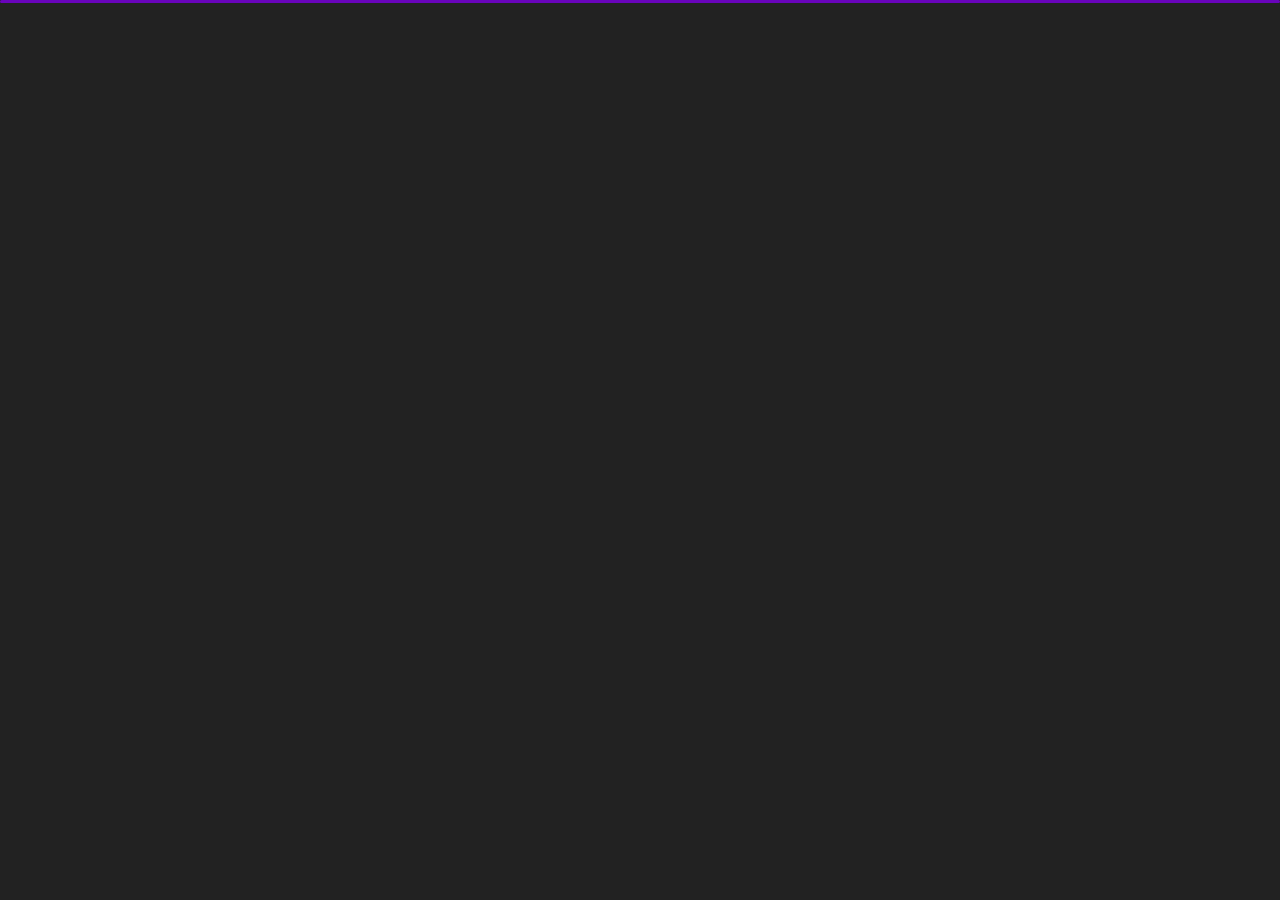
<file: index.html>
﻿<!DOCTYPE html>
<html lang="en">

<head>
    <meta charset="utf-8">
    <title>Virgile - Portoflio</title>
    <meta name="viewport" content="width=device-width, initial-scale=1">
    <link rel="shortcut icon" href="images/pngegg.png" />
    <!-- Template Google Fonts -->
    <link href="https://fonts.googleapis.com/css?family=Poppins:400,400i,500,500i,600,600i,700,700i,800,800i,900,900i" rel="stylesheet">
    <link href="https://fonts.googleapis.com/css?family=Open+Sans:300,400,400i,600,600i,700" rel="stylesheet">

    <!-- Template CSS Files -->
    <link href="css/bootstrap.min.css" rel="stylesheet">
    <link href="css/preloader.min.css" rel="stylesheet">
    <link href="css/circle.css" rel="stylesheet">
    <link href="css/font-awesome.min.css" rel="stylesheet">
    <link href="css/fm.revealator.jquery.min.css" rel="stylesheet">
    <link href="css/style.css" rel="stylesheet">

    <!-- CSS Skin File -->
    <link href="css/skins/purple.css" rel="stylesheet">

    <!-- Modernizr JS File -->
    <script src="js/modernizr.custom.js"></script>
</head>

<body class="home">
<!-- Header Starts -->
<header class="header" id="navbar-collapse-toggle">
    <!-- Fixed Navigation Starts -->
    <ul class="icon-menu d-none d-lg-block revealator-slideup revealator-once revealator-delay1">
        <li class="icon-box active">
            <i class="fa fa-home"></i>
            <a href="index.html">
                <h2>Accueil</h2>
            </a>
        </li>
        <li class="icon-box">
            <i class="fa fa-user"></i>
            <a href="about.html">
                <h2>Moi</h2>
            </a>
        </li>
        <li class="icon-box">
            <i class="fa fa-briefcase"></i>
            <a href="portfolio.html">
                <h2>Portfolio</h2>
            </a>
        </li>
    </ul>
    <!-- Fixed Navigation Ends -->
    <!-- Mobile Menu Starts -->
    <nav role="navigation" class="d-block d-lg-none">
        <div id="menuToggle">
            <input type="checkbox" />
            <span></span>
            <span></span>
            <span></span>
            <ul class="list-unstyled" id="menu">
                <li class="active"><a href="index.html"><i class="fa fa-home"></i><span>Accueil</span></a></li>
                <li><a href="about.html"><i class="fa fa-user"></i><span>A propos de moi</span></a></li>
                <li><a href="portfolio.html"><i class="fa fa-folder-open"></i><span>Portfolio</span></a></li>
            </ul>
        </div>
    </nav>
    <!-- Mobile Menu Ends -->
</header>
<!-- Header Ends -->
<!-- Main Content Starts -->
<section class="container-fluid main-container container-home p-0 revealator-slideup revealator-once revealator-delay1">
    <div class="color-block d-none d-lg-block"></div>
    <div class="row home-details-container align-items-center">
        <div class="col-lg-4 bg position-fixed d-none d-lg-block"></div>
        <div class="col-12 col-lg-8 offset-lg-4 home-details text-left text-sm-center text-lg-left">
            <div>
                <img src="img/blog/test2.jpg" class="img-fluid main-img-mobile d-none d-sm-block d-lg-none" alt="my picture" />
                <h6 class="text-uppercase open-sans-font mb-0 d-block d-sm-none d-lg-block">Hey salut !</h6>
                <h1 class="text-uppercase poppins-font"><span>Je suis</span> virgile chevrel</h1>
                <p class="open-sans-font">Je suis un développeur fullstack formé chez O'Clock. Ayant fini ma formation, je souhaite développer des projets divers et variés!</p>
                <a href="about.html" class="btn btn-about">A propos de moi</a>
            </div>
        </div>
    </div>
</section>
<!-- Main Content Ends -->

<!-- Template JS Files -->
<script src="js/jquery-3.5.0.min.js"></script>
<script src="js/preloader.min.js"></script>
<script src="js/fm.revealator.jquery.min.js"></script>
<script src="js/imagesloaded.pkgd.min.js"></script>
<script src="js/masonry.pkgd.min.js"></script>
<script src="js/classie.js"></script>
<script src="js/cbpGridGallery.js"></script>
<script src="js/jquery.hoverdir.js"></script>
<script src="js/popper.min.js"></script>
<script src="js/bootstrap.js"></script>
<script src="js/custom.js"></script>

</body>

</html>
</file>
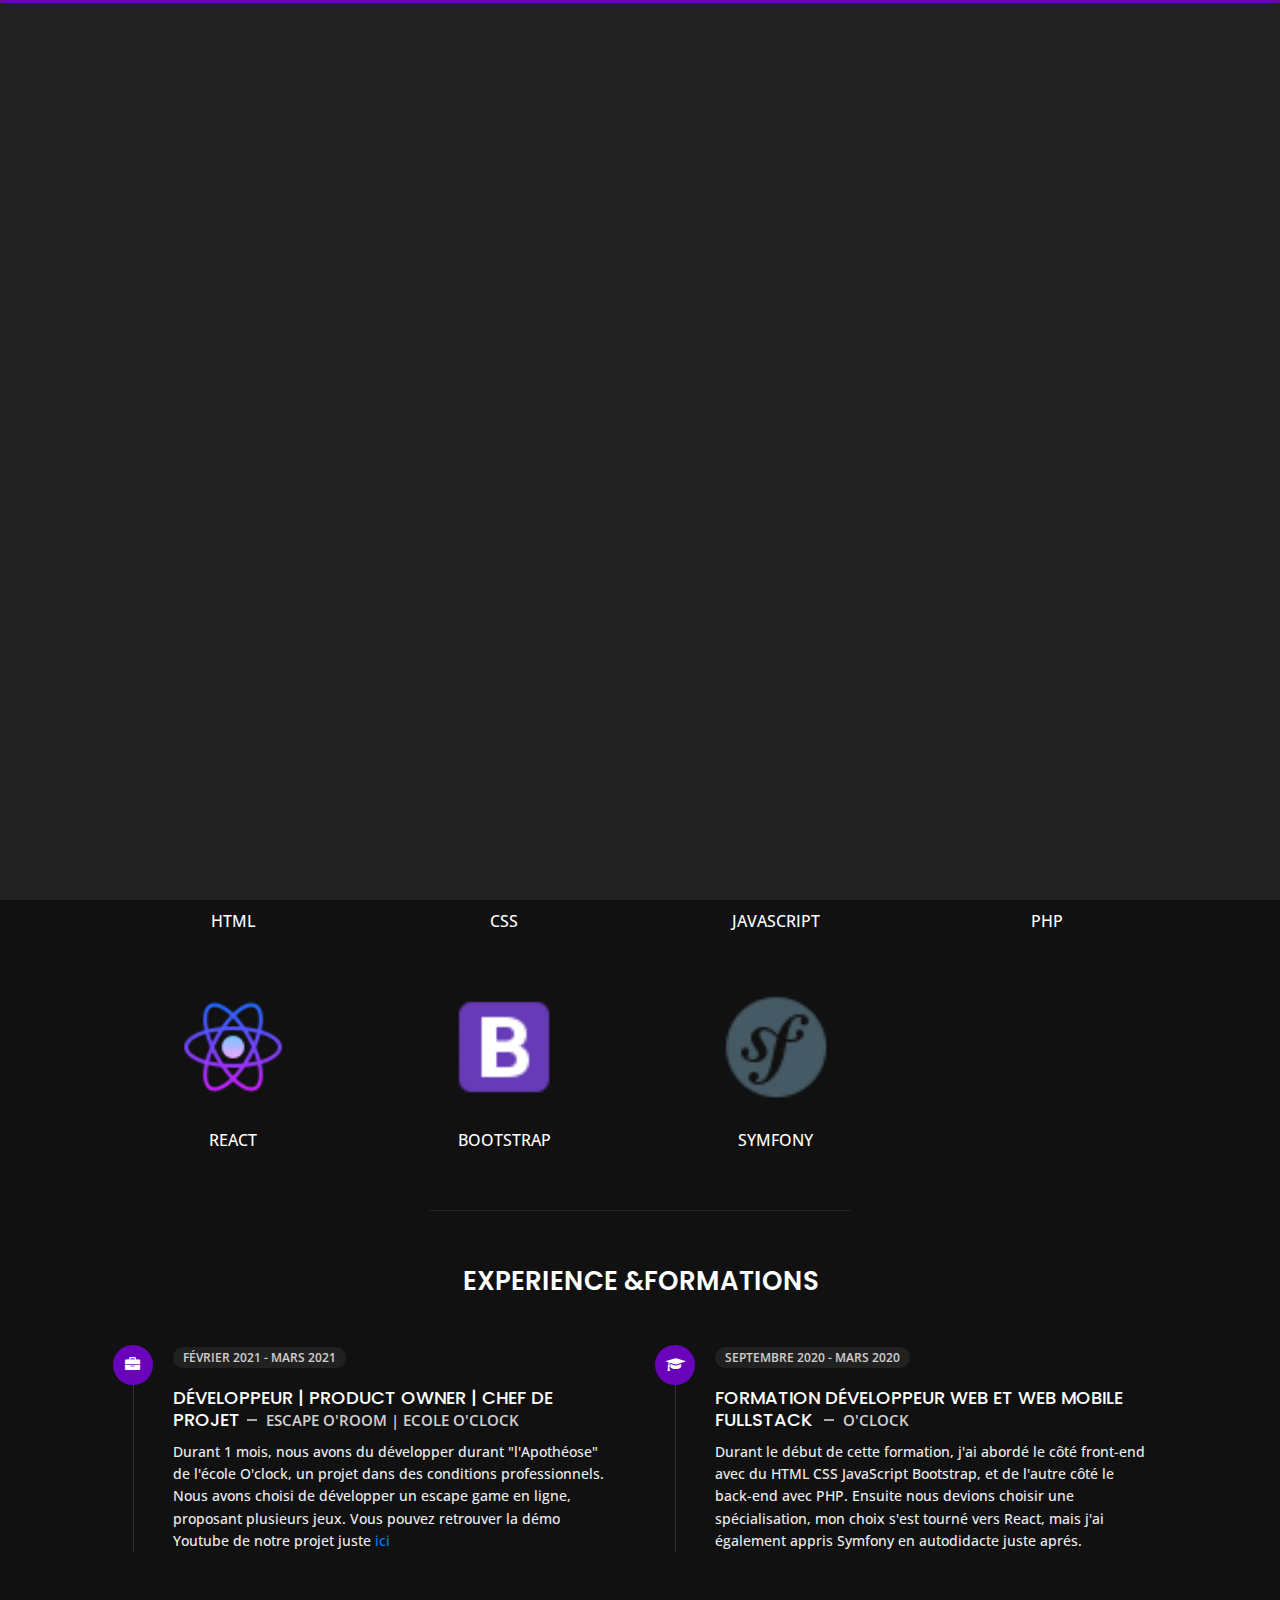
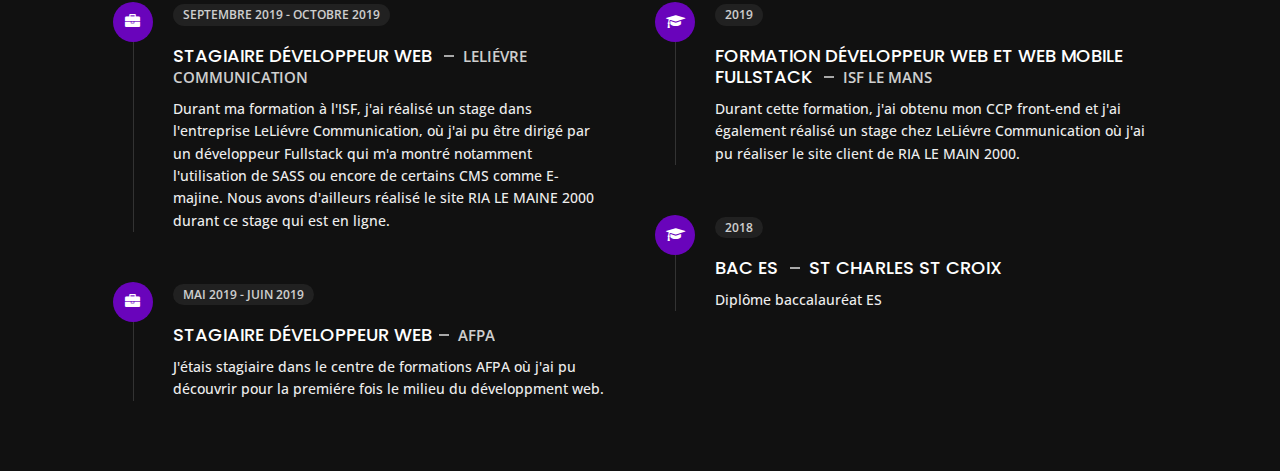
<file: about.html>
<!DOCTYPE html>
<html lang="en">

<head>
    <meta charset="utf-8">
    <title>A propos de moi</title>
    <meta name="viewport" content="width=device-width, initial-scale=1">
    <link rel="shortcut icon" href="images/pngegg.png" />
    <!-- Template Google Fonts -->
    <link href="https://fonts.googleapis.com/css?family=Poppins:400,400i,500,500i,600,600i,700,700i,800,800i,900,900i"
        rel="stylesheet">
    <link href="https://fonts.googleapis.com/css?family=Open+Sans:300,400,400i,600,600i,700" rel="stylesheet">

    <!-- Template CSS Files -->
    <link href="css/bootstrap.min.css" rel="stylesheet">
    <link href="css/preloader.min.css" rel="stylesheet">
    <link href="css/circle.css" rel="stylesheet">
    <link href="css/font-awesome.min.css" rel="stylesheet">
    <link href="css/fm.revealator.jquery.min.css" rel="stylesheet">
    <link href="css/style.css" rel="stylesheet">

    <!-- CSS Skin File -->
    <link href="css/skins/purple.css" rel="stylesheet">

    <!-- Modernizr JS File -->
    <script src="js/modernizr.custom.js"></script>
</head>

<body class="about">
    <!-- Header Starts -->
    <header class="header" id="navbar-collapse-toggle">
        <!-- Fixed Navigation Starts -->
        <ul class="icon-menu d-none d-lg-block revealator-slideup revealator-once revealator-delay1">
            <li class="icon-box">
                <i class="fa fa-home"></i>
                <a href="index.html">
                    <h2>Accueil</h2>
                </a>
            </li>
            <li class="icon-box active">
                <i class="fa fa-user"></i>
                <a href="about.html">
                    <h2>Moi</h2>
                </a>
            </li>
            <li class="icon-box">
                <i class="fa fa-briefcase"></i>
                <a href="portfolio.html">
                    <h2>Portfolio</h2>
                </a>
            </li>
        </ul>
        <!-- Fixed Navigation Ends -->
        <!-- Mobile Menu Starts -->
        <nav role="navigation" class="d-block d-lg-none">
            <div id="menuToggle">
                <input type="checkbox" />
                <span></span>
                <span></span>
                <span></span>
                <ul class="list-unstyled" id="menu">
                    <li><a href="index.html"><i class="fa fa-home"></i><span>Accueil</span></a></li>
                    <li class="active"><a href="about.html"><i class="fa fa-user"></i><span>Moi</span></a></li>
                    <li><a href="portfolio.html"><i class="fa fa-folder-open"></i><span>Portfolio</span></a></li>
                </ul>
            </div>
        </nav>
        <!-- Mobile Menu Ends -->
    </header>
    <!-- Header Ends -->
    <!-- Page Title Starts -->
    <section class="title-section text-left text-sm-center revealator-slideup revealator-once revealator-delay1">
        <h1>A PROPOS <span>DE MOI</span></h1>
        <span class="title-bg">VIRGILE</span>
    </section>
    <!-- Page Title Ends -->
    <!-- Main Content Starts -->
    <section class="main-content revealator-slideup revealator-once revealator-delay1">
        <div class="container">
            <div class="row">
                <!-- Personal Info Starts -->
                <div class="col-12 col-lg-5 col-xl-6">
                    <div class="row">
                        <div class="col-12">
                            <h3 class="text-uppercase custom-title mb-0 ft-wt-600">Infos personnelles</h3>
                        </div>
                        <div class="col-12 d-block d-sm-none">
                            <img src="img/blog/test2.jpg" class="img-fluid main-img-mobile"
                                alt="my picture" />
                        </div>
                        <div class="col-6">
                            <ul class="about-list list-unstyled open-sans-font">
                                <li> <span class="title">Prénom :</span> <span
                                        class="value d-block d-sm-inline-block d-lg-block d-xl-inline-block">Virgile</span>
                                </li>
                                <li> <span class="title">Nom</span> <span
                                        class="value d-block d-sm-inline-block d-lg-block d-xl-inline-block">Chevrel</span>
                                </li>
                                <li> <span class="title">Age :</span> <span
                                        class="value d-block d-sm-inline-block d-lg-block d-xl-inline-block">23
                                        ans</span> </li>
                                <li> <span class="title">Nationalité</span> <span
                                        class="value d-block d-sm-inline-block d-lg-block d-xl-inline-block">Français</span>
                                </li>
                            </ul>
                        </div>
                        <div class="col-6">
                            <ul class="about-list list-unstyled open-sans-font">
                                <li> <span class="title">Adresse :</span> <span
                                        class="value d-block d-sm-inline-block d-lg-block d-xl-inline-block">5 rue
                                        Chanzy 72000 Le Mans</span> </li>
                                <li> <span class="title">Numéro de téléphone</span> <span
                                        class="value d-block d-sm-inline-block d-lg-block d-xl-inline-block">06 45 74 44
                                        59</span> </li>
                                <li> <span class="title">Email :</span> <span
                                        class="value d-block d-sm-inline-block d-lg-block d-xl-inline-block">Virgile.C@outlook.fr</span>
                                </li>
                                <li> <span class="title">Langages :</span> <span
                                        class="value d-block d-sm-inline-block d-lg-block d-xl-inline-block">Français et anglais</span> </li>
                            </ul>
                        </div>
                        <div class="col-12 mt-3">
                            <a href="https://drive.google.com/uc?export=download&id=1jYk2GPjb0zdjGkRtHHO1z09i-Zs-apl0" class="btn btn-download">Télécharge mon CV</a>
                        </div>
                    </div>
                </div>
            </div>
            <hr class="separator">
            <!-- Skills Starts -->
            <div class="row">
                <div class="col-12">
                    <h3
                        class="text-uppercase pb-4 pb-sm-5 mb-3 mb-sm-0 text-left text-sm-center custom-title ft-wt-600">
                        Mes compétences</h3>
                </div>
                <div class="col-6 col-md-3 mb-3 mb-sm-5">
                    <div class="c100">
                        <img class="images_skills" src="images/icons8-html-5-64.png">
                        <div class="slice">
                            <div class="bar"></div>
                            <div class="fill"></div>
                        </div>
                    </div>
                    <h6 class="text-uppercase open-sans-font text-center mt-2 mt-sm-4">html</h6>
                </div>
                <div class="col-6 col-md-3 mb-3 mb-sm-5">
                    <div class="c100">
                        <img class="images_skills" src="images/icons8-fichier-de-type-css-64.png">
                        <div class="slice">
                            <div class="bar"></div>
                            <div class="fill"></div>
                        </div>
                    </div>
                    <h6 class="text-uppercase open-sans-font text-center mt-2 mt-sm-4">css</h6>
                </div>
                <div class="col-6 col-md-3 mb-3 mb-sm-5">
                    <div class="c100">
                        <img class="images_skills" src="images/icons8-javascript-64.png">
                        <div class="slice">
                            <div class="bar"></div>
                            <div class="fill"></div>
                        </div>
                    </div>
                    <h6 class="text-uppercase open-sans-font text-center mt-2 mt-sm-4">javascript</h6>
                </div>
                <div class="col-6 col-md-3 mb-3 mb-sm-5">
                    <div class="c100">
                        <img class="images_skills" src="images/icons8-logo-php-64.png">
                        <div class="slice">
                            <div class="bar"></div>
                            <div class="fill"></div>
                        </div>
                    </div>
                    <h6 class="text-uppercase open-sans-font text-center mt-2 mt-sm-4">php</h6>
                </div>
                <div class="col-6 col-md-3 mb-3 mb-sm-5">
                    <div class="c100">
                        <img class="images_skills" src="images/icons8-react-native-64.png">
                        <div class="slice">
                            <div class="bar"></div>
                            <div class="fill"></div>
                        </div>
                    </div>
                    <h6 class="text-uppercase open-sans-font text-center mt-2 mt-sm-4">React</h6>
                </div>
                <div class="col-6 col-md-3 mb-3 mb-sm-5">
                    <div class="c100">
                        <img class="images_skills" src="images/icons8-bootstrap-48.png">
                        <div class="slice">
                            <div class="bar"></div>
                            <div class="fill"></div>
                        </div>
                    </div>
                    <h6 class="text-uppercase open-sans-font text-center mt-2 mt-sm-4">bootstrap</h6>
                </div>
                <div class="col-6 col-md-3 mb-3 mb-sm-5">
                    <div class="c100">
                        <img class="images_skills" src="images/icons8-symfony-48.png">
                        <div class="slice">
                            <div class="bar"></div>
                            <div class="fill"></div>
                        </div>
                    </div>
                    <h6 class="text-uppercase open-sans-font text-center mt-2 mt-sm-4">symfony</h6>
                </div>
            </div>
            <!-- Skills Ends -->
            <hr class="separator mt-1">
            <!-- Experience & Education Starts -->
            <div class="row">
                <div class="col-12">
                    <h3 class="text-uppercase pb-5 mb-0 text-left text-sm-center custom-title ft-wt-600">Experience
                        <span>&</span>Formations</h3>
                </div>
                <div class="col-lg-6 m-15px-tb">
                    <div class="resume-box">
                        <ul>
                            <li>
                                <div class="icon">
                                    <i class="fa fa-briefcase"></i>
                                </div>
                                <span class="time open-sans-font text-uppercase">Février 2021 - Mars 2021</span>
                                <h5 class="poppins-font text-uppercase">Développeur | Product Owner | Chef de projet<span
                                        class="place open-sans-font">Escape O'Room | Ecole O'Clock</span></h5>
                                <p class="open-sans-font">
                                    Durant 1 mois, nous avons du développer durant "l'Apothéose" de l'école O'clock, un projet dans des conditions professionnels.
                                Nous avons choisi de développer un escape game en ligne, proposant plusieurs jeux. Vous pouvez retrouver la démo Youtube de notre projet
                            juste <a href="https://www.youtube.com/watch?v=V9PyMAqlL2A">ici</a></p>
                            </li>
                            <li>
                                <div class="icon">
                                    <i class="fa fa-briefcase"></i>
                                </div>
                                <span class="time open-sans-font text-uppercase">Septembre 2019 - Octobre 2019</span>
                                <h5 class="poppins-font text-uppercase">Stagiaire développeur web <span class="place open-sans-font">LeLiévre Communication</span></h5>
                                <p class="open-sans-font">
                                    Durant ma formation à l'ISF, j'ai réalisé un stage dans l'entreprise LeLiévre Communication, où j'ai pu être dirigé par un développeur
                                Fullstack qui m'a montré notamment l'utilisation de SASS ou encore de certains CMS comme E-majine. Nous avons d'ailleurs réalisé le site 
                            RIA LE MAINE 2000 durant ce stage qui est en ligne.</p>
                            </li>
                            
                            <li>
                                <div class="icon">
                                    <i class="fa fa-briefcase"></i>
                                </div>
                                <span class="time open-sans-font text-uppercase">Mai 2019 - Juin 2019</span>
                                <h5 class="poppins-font text-uppercase">Stagiaire développeur web<span
                                        class="place open-sans-font">AFPA</span></h5>
                                <p class="open-sans-font">
                                    J'étais stagiaire dans le centre de formations AFPA où j'ai pu découvrir pour la premiére fois le milieu du développment web.</p>
                            </li>
                        </ul>
                    </div>
                </div>
                <div class="col-lg-6 m-15px-tb">
                    <div class="resume-box">
                        <ul>
                            <li>
                                <div class="icon">
                                    <i class="fa fa-graduation-cap"></i>
                                </div>
                                <span class="time open-sans-font text-uppercase">Septembre 2020 - Mars 2020</span>
                                <h5 class="poppins-font text-uppercase">Formation développeur web et web mobile fullstack <span
                                        class="place open-sans-font">O'clock</span></h5>
                                <p class="open-sans-font">Durant le début de cette formation, j'ai abordé le côté front-end avec du HTML CSS JavaScript Bootstrap, et de l'autre côté le back-end
                                    avec PHP. Ensuite nous devions choisir une spécialisation, mon choix s'est tourné vers React, mais j'ai également appris Symfony en autodidacte juste aprés.
                                </p>
                            </li>
                            <li>
                                <div class="icon">
                                    <i class="fa fa-graduation-cap"></i>
                                </div>
                                <span class="time open-sans-font text-uppercase">2019</span>
                                <h5 class="poppins-font text-uppercase">Formation développeur web et web mobile fullstack <span
                                        class="place open-sans-font">ISF Le Mans</span></h5>
                                <p class="open-sans-font">Durant cette formation, j'ai obtenu mon CCP front-end et j'ai également réalisé un stage chez LeLiévre Communication où j'ai pu réaliser
                                    le site client de RIA LE MAIN 2000.
                                </p>
                            </li>
                            <li>
                                <div class="icon">
                                    <i class="fa fa-graduation-cap"></i>
                                </div>
                                <span class="time open-sans-font text-uppercase">2018</span>
                                <h5 class="poppins-font text-uppercase">Bac ES <span
                                        class="place open-sans-font"></span>St Charles St Croix</h5>
                                <p class="open-sans-font">
                                    Diplôme baccalauréat ES</p>
                            </li>
                        </ul>
                    </div>
                </div>
            </div>
            <!-- Experience & Education Ends -->
        </div>
    </section>
    <!-- Main Content Ends -->

    <!-- Template JS Files -->
    <script src="js/jquery-3.5.0.min.js"></script>
    <script src="js/preloader.min.js"></script>
    <script src="js/fm.revealator.jquery.min.js"></script>
    <script src="js/imagesloaded.pkgd.min.js"></script>
    <script src="js/masonry.pkgd.min.js"></script>
    <script src="js/classie.js"></script>
    <script src="js/cbpGridGallery.js"></script>
    <script src="js/jquery.hoverdir.js"></script>
    <script src="js/popper.min.js"></script>
    <script src="js/bootstrap.js"></script>
    <script src="js/custom.js"></script>

</body>

</html>
</file>
<file: css/circle.css>
.rect-auto,
.c100.p51 .slice,
.c100.p52 .slice,
.c100.p53 .slice,
.c100.p54 .slice,
.c100.p55 .slice,
.c100.p56 .slice,
.c100.p57 .slice,
.c100.p58 .slice,
.c100.p59 .slice,
.c100.p60 .slice,
.c100.p61 .slice,
.c100.p62 .slice,
.c100.p63 .slice,
.c100.p64 .slice,
.c100.p65 .slice,
.c100.p66 .slice,
.c100.p67 .slice,
.c100.p68 .slice,
.c100.p69 .slice,
.c100.p70 .slice,
.c100.p71 .slice,
.c100.p72 .slice,
.c100.p73 .slice,
.c100.p74 .slice,
.c100.p75 .slice,
.c100.p76 .slice,
.c100.p77 .slice,
.c100.p78 .slice,
.c100.p79 .slice,
.c100.p80 .slice,
.c100.p81 .slice,
.c100.p82 .slice,
.c100.p83 .slice,
.c100.p84 .slice,
.c100.p85 .slice,
.c100.p86 .slice,
.c100.p87 .slice,
.c100.p88 .slice,
.c100.p89 .slice,
.c100.p90 .slice,
.c100.p91 .slice,
.c100.p92 .slice,
.c100.p93 .slice,
.c100.p94 .slice,
.c100.p95 .slice,
.c100.p96 .slice,
.c100.p97 .slice,
.c100.p98 .slice,
.c100.p99 .slice,
.c100.p100 .slice {
  clip: rect(auto, auto, auto, auto);
}
.pie,
.c100 .bar,
.c100.p51 .fill,
.c100.p52 .fill,
.c100.p53 .fill,
.c100.p54 .fill,
.c100.p55 .fill,
.c100.p56 .fill,
.c100.p57 .fill,
.c100.p58 .fill,
.c100.p59 .fill,
.c100.p60 .fill,
.c100.p61 .fill,
.c100.p62 .fill,
.c100.p63 .fill,
.c100.p64 .fill,
.c100.p65 .fill,
.c100.p66 .fill,
.c100.p67 .fill,
.c100.p68 .fill,
.c100.p69 .fill,
.c100.p70 .fill,
.c100.p71 .fill,
.c100.p72 .fill,
.c100.p73 .fill,
.c100.p74 .fill,
.c100.p75 .fill,
.c100.p76 .fill,
.c100.p77 .fill,
.c100.p78 .fill,
.c100.p79 .fill,
.c100.p80 .fill,
.c100.p81 .fill,
.c100.p82 .fill,
.c100.p83 .fill,
.c100.p84 .fill,
.c100.p85 .fill,
.c100.p86 .fill,
.c100.p87 .fill,
.c100.p88 .fill,
.c100.p89 .fill,
.c100.p90 .fill,
.c100.p91 .fill,
.c100.p92 .fill,
.c100.p93 .fill,
.c100.p94 .fill,
.c100.p95 .fill,
.c100.p96 .fill,
.c100.p97 .fill,
.c100.p98 .fill,
.c100.p99 .fill,
.c100.p100 .fill {
  position: absolute;
  border: 0.08em solid #307bbb;
  width: 0.84em;
  height: 0.84em;
  clip: rect(0em, 0.5em, 1em, 0em);
  border-radius: 50%;
  -webkit-transform: rotate(0deg);
  -moz-transform: rotate(0deg);
  -ms-transform: rotate(0deg);
  -o-transform: rotate(0deg);
  transform: rotate(0deg);
}
.pie-fill,
.c100.p51 .bar:after,
.c100.p51 .fill,
.c100.p52 .bar:after,
.c100.p52 .fill,
.c100.p53 .bar:after,
.c100.p53 .fill,
.c100.p54 .bar:after,
.c100.p54 .fill,
.c100.p55 .bar:after,
.c100.p55 .fill,
.c100.p56 .bar:after,
.c100.p56 .fill,
.c100.p57 .bar:after,
.c100.p57 .fill,
.c100.p58 .bar:after,
.c100.p58 .fill,
.c100.p59 .bar:after,
.c100.p59 .fill,
.c100.p60 .bar:after,
.c100.p60 .fill,
.c100.p61 .bar:after,
.c100.p61 .fill,
.c100.p62 .bar:after,
.c100.p62 .fill,
.c100.p63 .bar:after,
.c100.p63 .fill,
.c100.p64 .bar:after,
.c100.p64 .fill,
.c100.p65 .bar:after,
.c100.p65 .fill,
.c100.p66 .bar:after,
.c100.p66 .fill,
.c100.p67 .bar:after,
.c100.p67 .fill,
.c100.p68 .bar:after,
.c100.p68 .fill,
.c100.p69 .bar:after,
.c100.p69 .fill,
.c100.p70 .bar:after,
.c100.p70 .fill,
.c100.p71 .bar:after,
.c100.p71 .fill,
.c100.p72 .bar:after,
.c100.p72 .fill,
.c100.p73 .bar:after,
.c100.p73 .fill,
.c100.p74 .bar:after,
.c100.p74 .fill,
.c100.p75 .bar:after,
.c100.p75 .fill,
.c100.p76 .bar:after,
.c100.p76 .fill,
.c100.p77 .bar:after,
.c100.p77 .fill,
.c100.p78 .bar:after,
.c100.p78 .fill,
.c100.p79 .bar:after,
.c100.p79 .fill,
.c100.p80 .bar:after,
.c100.p80 .fill,
.c100.p81 .bar:after,
.c100.p81 .fill,
.c100.p82 .bar:after,
.c100.p82 .fill,
.c100.p83 .bar:after,
.c100.p83 .fill,
.c100.p84 .bar:after,
.c100.p84 .fill,
.c100.p85 .bar:after,
.c100.p85 .fill,
.c100.p86 .bar:after,
.c100.p86 .fill,
.c100.p87 .bar:after,
.c100.p87 .fill,
.c100.p88 .bar:after,
.c100.p88 .fill,
.c100.p89 .bar:after,
.c100.p89 .fill,
.c100.p90 .bar:after,
.c100.p90 .fill,
.c100.p91 .bar:after,
.c100.p91 .fill,
.c100.p92 .bar:after,
.c100.p92 .fill,
.c100.p93 .bar:after,
.c100.p93 .fill,
.c100.p94 .bar:after,
.c100.p94 .fill,
.c100.p95 .bar:after,
.c100.p95 .fill,
.c100.p96 .bar:after,
.c100.p96 .fill,
.c100.p97 .bar:after,
.c100.p97 .fill,
.c100.p98 .bar:after,
.c100.p98 .fill,
.c100.p99 .bar:after,
.c100.p99 .fill,
.c100.p100 .bar:after,
.c100.p100 .fill {
  -webkit-transform: rotate(180deg);
  -moz-transform: rotate(180deg);
  -ms-transform: rotate(180deg);
  -o-transform: rotate(180deg);
  transform: rotate(180deg);
}
.c100 {
  position: relative;
  font-size: 120px;
  width: 1em;
  height: 1em;
  border-radius: 50%;
  float: left;
  margin: 0 0.1em 0.1em 0;
  background-color: #cccccc;
}
.c100 *,
.c100 *:before,
.c100 *:after {
  -webkit-box-sizing: content-box;
  -moz-box-sizing: content-box;
  box-sizing: content-box;
}
.c100.center {
  float: none;
  margin: 0 auto;
}
.c100.big {
  font-size: 240px;
}
.c100.small {
  font-size: 80px;
}
.c100 > span {
  position: absolute;
  width: 100%;
  z-index: 1;
  left: 0;
  top: 0;
  width: 5em;
  line-height: 5em;
  font-size: 0.2em;
  color: #cccccc;
  display: block;
  text-align: center;
  white-space: nowrap;
  -webkit-transition-property: all;
  -moz-transition-property: all;
  -o-transition-property: all;
  transition-property: all;
  -webkit-transition-duration: 0.2s;
  -moz-transition-duration: 0.2s;
  -o-transition-duration: 0.2s;
  transition-duration: 0.2s;
  -webkit-transition-timing-function: ease-out;
  -moz-transition-timing-function: ease-out;
  -o-transition-timing-function: ease-out;
  transition-timing-function: ease-out;
}
.c100:after {
  position: absolute;
  top: 0.08em;
  left: 0.08em;
  display: block;
  content: " ";
  border-radius: 50%;
  background-color: #f5f5f5;
  width: 0.84em;
  height: 0.84em;
  -webkit-transition-property: all;
  -moz-transition-property: all;
  -o-transition-property: all;
  transition-property: all;
  -webkit-transition-duration: 0.2s;
  -moz-transition-duration: 0.2s;
  -o-transition-duration: 0.2s;
  transition-duration: 0.2s;
  -webkit-transition-timing-function: ease-in;
  -moz-transition-timing-function: ease-in;
  -o-transition-timing-function: ease-in;
  transition-timing-function: ease-in;
}
.c100 .slice {
  position: absolute;
  width: 1em;
  height: 1em;
  clip: rect(0em, 1em, 1em, 0.5em);
}
.c100.p1 .bar {
  -webkit-transform: rotate(3.6deg);
  -moz-transform: rotate(3.6deg);
  -ms-transform: rotate(3.6deg);
  -o-transform: rotate(3.6deg);
  transform: rotate(3.6deg);
}
.c100.p2 .bar {
  -webkit-transform: rotate(7.2deg);
  -moz-transform: rotate(7.2deg);
  -ms-transform: rotate(7.2deg);
  -o-transform: rotate(7.2deg);
  transform: rotate(7.2deg);
}
.c100.p3 .bar {
  -webkit-transform: rotate(10.8deg);
  -moz-transform: rotate(10.8deg);
  -ms-transform: rotate(10.8deg);
  -o-transform: rotate(10.8deg);
  transform: rotate(10.8deg);
}
.c100.p4 .bar {
  -webkit-transform: rotate(14.4deg);
  -moz-transform: rotate(14.4deg);
  -ms-transform: rotate(14.4deg);
  -o-transform: rotate(14.4deg);
  transform: rotate(14.4deg);
}
.c100.p5 .bar {
  -webkit-transform: rotate(18deg);
  -moz-transform: rotate(18deg);
  -ms-transform: rotate(18deg);
  -o-transform: rotate(18deg);
  transform: rotate(18deg);
}
.c100.p6 .bar {
  -webkit-transform: rotate(21.6deg);
  -moz-transform: rotate(21.6deg);
  -ms-transform: rotate(21.6deg);
  -o-transform: rotate(21.6deg);
  transform: rotate(21.6deg);
}
.c100.p7 .bar {
  -webkit-transform: rotate(25.2deg);
  -moz-transform: rotate(25.2deg);
  -ms-transform: rotate(25.2deg);
  -o-transform: rotate(25.2deg);
  transform: rotate(25.2deg);
}
.c100.p8 .bar {
  -webkit-transform: rotate(28.8deg);
  -moz-transform: rotate(28.8deg);
  -ms-transform: rotate(28.8deg);
  -o-transform: rotate(28.8deg);
  transform: rotate(28.8deg);
}
.c100.p9 .bar {
  -webkit-transform: rotate(32.4deg);
  -moz-transform: rotate(32.4deg);
  -ms-transform: rotate(32.4deg);
  -o-transform: rotate(32.4deg);
  transform: rotate(32.4deg);
}
.c100.p10 .bar {
  -webkit-transform: rotate(36deg);
  -moz-transform: rotate(36deg);
  -ms-transform: rotate(36deg);
  -o-transform: rotate(36deg);
  transform: rotate(36deg);
}
.c100.p11 .bar {
  -webkit-transform: rotate(39.6deg);
  -moz-transform: rotate(39.6deg);
  -ms-transform: rotate(39.6deg);
  -o-transform: rotate(39.6deg);
  transform: rotate(39.6deg);
}
.c100.p12 .bar {
  -webkit-transform: rotate(43.2deg);
  -moz-transform: rotate(43.2deg);
  -ms-transform: rotate(43.2deg);
  -o-transform: rotate(43.2deg);
  transform: rotate(43.2deg);
}
.c100.p13 .bar {
  -webkit-transform: rotate(46.800000000000004deg);
  -moz-transform: rotate(46.800000000000004deg);
  -ms-transform: rotate(46.800000000000004deg);
  -o-transform: rotate(46.800000000000004deg);
  transform: rotate(46.800000000000004deg);
}
.c100.p14 .bar {
  -webkit-transform: rotate(50.4deg);
  -moz-transform: rotate(50.4deg);
  -ms-transform: rotate(50.4deg);
  -o-transform: rotate(50.4deg);
  transform: rotate(50.4deg);
}
.c100.p15 .bar {
  -webkit-transform: rotate(54deg);
  -moz-transform: rotate(54deg);
  -ms-transform: rotate(54deg);
  -o-transform: rotate(54deg);
  transform: rotate(54deg);
}
.c100.p16 .bar {
  -webkit-transform: rotate(57.6deg);
  -moz-transform: rotate(57.6deg);
  -ms-transform: rotate(57.6deg);
  -o-transform: rotate(57.6deg);
  transform: rotate(57.6deg);
}
.c100.p17 .bar {
  -webkit-transform: rotate(61.2deg);
  -moz-transform: rotate(61.2deg);
  -ms-transform: rotate(61.2deg);
  -o-transform: rotate(61.2deg);
  transform: rotate(61.2deg);
}
.c100.p18 .bar {
  -webkit-transform: rotate(64.8deg);
  -moz-transform: rotate(64.8deg);
  -ms-transform: rotate(64.8deg);
  -o-transform: rotate(64.8deg);
  transform: rotate(64.8deg);
}
.c100.p19 .bar {
  -webkit-transform: rotate(68.4deg);
  -moz-transform: rotate(68.4deg);
  -ms-transform: rotate(68.4deg);
  -o-transform: rotate(68.4deg);
  transform: rotate(68.4deg);
}
.c100.p20 .bar {
  -webkit-transform: rotate(72deg);
  -moz-transform: rotate(72deg);
  -ms-transform: rotate(72deg);
  -o-transform: rotate(72deg);
  transform: rotate(72deg);
}
.c100.p21 .bar {
  -webkit-transform: rotate(75.60000000000001deg);
  -moz-transform: rotate(75.60000000000001deg);
  -ms-transform: rotate(75.60000000000001deg);
  -o-transform: rotate(75.60000000000001deg);
  transform: rotate(75.60000000000001deg);
}
.c100.p22 .bar {
  -webkit-transform: rotate(79.2deg);
  -moz-transform: rotate(79.2deg);
  -ms-transform: rotate(79.2deg);
  -o-transform: rotate(79.2deg);
  transform: rotate(79.2deg);
}
.c100.p23 .bar {
  -webkit-transform: rotate(82.8deg);
  -moz-transform: rotate(82.8deg);
  -ms-transform: rotate(82.8deg);
  -o-transform: rotate(82.8deg);
  transform: rotate(82.8deg);
}
.c100.p24 .bar {
  -webkit-transform: rotate(86.4deg);
  -moz-transform: rotate(86.4deg);
  -ms-transform: rotate(86.4deg);
  -o-transform: rotate(86.4deg);
  transform: rotate(86.4deg);
}
.c100.p25 .bar {
  -webkit-transform: rotate(90deg);
  -moz-transform: rotate(90deg);
  -ms-transform: rotate(90deg);
  -o-transform: rotate(90deg);
  transform: rotate(90deg);
}
.c100.p26 .bar {
  -webkit-transform: rotate(93.60000000000001deg);
  -moz-transform: rotate(93.60000000000001deg);
  -ms-transform: rotate(93.60000000000001deg);
  -o-transform: rotate(93.60000000000001deg);
  transform: rotate(93.60000000000001deg);
}
.c100.p27 .bar {
  -webkit-transform: rotate(97.2deg);
  -moz-transform: rotate(97.2deg);
  -ms-transform: rotate(97.2deg);
  -o-transform: rotate(97.2deg);
  transform: rotate(97.2deg);
}
.c100.p28 .bar {
  -webkit-transform: rotate(100.8deg);
  -moz-transform: rotate(100.8deg);
  -ms-transform: rotate(100.8deg);
  -o-transform: rotate(100.8deg);
  transform: rotate(100.8deg);
}
.c100.p29 .bar {
  -webkit-transform: rotate(104.4deg);
  -moz-transform: rotate(104.4deg);
  -ms-transform: rotate(104.4deg);
  -o-transform: rotate(104.4deg);
  transform: rotate(104.4deg);
}
.c100.p30 .bar {
  -webkit-transform: rotate(108deg);
  -moz-transform: rotate(108deg);
  -ms-transform: rotate(108deg);
  -o-transform: rotate(108deg);
  transform: rotate(108deg);
}
.c100.p31 .bar {
  -webkit-transform: rotate(111.60000000000001deg);
  -moz-transform: rotate(111.60000000000001deg);
  -ms-transform: rotate(111.60000000000001deg);
  -o-transform: rotate(111.60000000000001deg);
  transform: rotate(111.60000000000001deg);
}
.c100.p32 .bar {
  -webkit-transform: rotate(115.2deg);
  -moz-transform: rotate(115.2deg);
  -ms-transform: rotate(115.2deg);
  -o-transform: rotate(115.2deg);
  transform: rotate(115.2deg);
}
.c100.p33 .bar {
  -webkit-transform: rotate(118.8deg);
  -moz-transform: rotate(118.8deg);
  -ms-transform: rotate(118.8deg);
  -o-transform: rotate(118.8deg);
  transform: rotate(118.8deg);
}
.c100.p34 .bar {
  -webkit-transform: rotate(122.4deg);
  -moz-transform: rotate(122.4deg);
  -ms-transform: rotate(122.4deg);
  -o-transform: rotate(122.4deg);
  transform: rotate(122.4deg);
}
.c100.p35 .bar {
  -webkit-transform: rotate(126deg);
  -moz-transform: rotate(126deg);
  -ms-transform: rotate(126deg);
  -o-transform: rotate(126deg);
  transform: rotate(126deg);
}
.c100.p36 .bar {
  -webkit-transform: rotate(129.6deg);
  -moz-transform: rotate(129.6deg);
  -ms-transform: rotate(129.6deg);
  -o-transform: rotate(129.6deg);
  transform: rotate(129.6deg);
}
.c100.p37 .bar {
  -webkit-transform: rotate(133.20000000000002deg);
  -moz-transform: rotate(133.20000000000002deg);
  -ms-transform: rotate(133.20000000000002deg);
  -o-transform: rotate(133.20000000000002deg);
  transform: rotate(133.20000000000002deg);
}
.c100.p38 .bar {
  -webkit-transform: rotate(136.8deg);
  -moz-transform: rotate(136.8deg);
  -ms-transform: rotate(136.8deg);
  -o-transform: rotate(136.8deg);
  transform: rotate(136.8deg);
}
.c100.p39 .bar {
  -webkit-transform: rotate(140.4deg);
  -moz-transform: rotate(140.4deg);
  -ms-transform: rotate(140.4deg);
  -o-transform: rotate(140.4deg);
  transform: rotate(140.4deg);
}
.c100.p40 .bar {
  -webkit-transform: rotate(144deg);
  -moz-transform: rotate(144deg);
  -ms-transform: rotate(144deg);
  -o-transform: rotate(144deg);
  transform: rotate(144deg);
}
.c100.p41 .bar {
  -webkit-transform: rotate(147.6deg);
  -moz-transform: rotate(147.6deg);
  -ms-transform: rotate(147.6deg);
  -o-transform: rotate(147.6deg);
  transform: rotate(147.6deg);
}
.c100.p42 .bar {
  -webkit-transform: rotate(151.20000000000002deg);
  -moz-transform: rotate(151.20000000000002deg);
  -ms-transform: rotate(151.20000000000002deg);
  -o-transform: rotate(151.20000000000002deg);
  transform: rotate(151.20000000000002deg);
}
.c100.p43 .bar {
  -webkit-transform: rotate(154.8deg);
  -moz-transform: rotate(154.8deg);
  -ms-transform: rotate(154.8deg);
  -o-transform: rotate(154.8deg);
  transform: rotate(154.8deg);
}
.c100.p44 .bar {
  -webkit-transform: rotate(158.4deg);
  -moz-transform: rotate(158.4deg);
  -ms-transform: rotate(158.4deg);
  -o-transform: rotate(158.4deg);
  transform: rotate(158.4deg);
}
.c100.p45 .bar {
  -webkit-transform: rotate(162deg);
  -moz-transform: rotate(162deg);
  -ms-transform: rotate(162deg);
  -o-transform: rotate(162deg);
  transform: rotate(162deg);
}
.c100.p46 .bar {
  -webkit-transform: rotate(165.6deg);
  -moz-transform: rotate(165.6deg);
  -ms-transform: rotate(165.6deg);
  -o-transform: rotate(165.6deg);
  transform: rotate(165.6deg);
}
.c100.p47 .bar {
  -webkit-transform: rotate(169.20000000000002deg);
  -moz-transform: rotate(169.20000000000002deg);
  -ms-transform: rotate(169.20000000000002deg);
  -o-transform: rotate(169.20000000000002deg);
  transform: rotate(169.20000000000002deg);
}
.c100.p48 .bar {
  -webkit-transform: rotate(172.8deg);
  -moz-transform: rotate(172.8deg);
  -ms-transform: rotate(172.8deg);
  -o-transform: rotate(172.8deg);
  transform: rotate(172.8deg);
}
.c100.p49 .bar {
  -webkit-transform: rotate(176.4deg);
  -moz-transform: rotate(176.4deg);
  -ms-transform: rotate(176.4deg);
  -o-transform: rotate(176.4deg);
  transform: rotate(176.4deg);
}
.c100.p50 .bar {
  -webkit-transform: rotate(180deg);
  -moz-transform: rotate(180deg);
  -ms-transform: rotate(180deg);
  -o-transform: rotate(180deg);
  transform: rotate(180deg);
}
.c100.p51 .bar {
  -webkit-transform: rotate(183.6deg);
  -moz-transform: rotate(183.6deg);
  -ms-transform: rotate(183.6deg);
  -o-transform: rotate(183.6deg);
  transform: rotate(183.6deg);
}
.c100.p52 .bar {
  -webkit-transform: rotate(187.20000000000002deg);
  -moz-transform: rotate(187.20000000000002deg);
  -ms-transform: rotate(187.20000000000002deg);
  -o-transform: rotate(187.20000000000002deg);
  transform: rotate(187.20000000000002deg);
}
.c100.p53 .bar {
  -webkit-transform: rotate(190.8deg);
  -moz-transform: rotate(190.8deg);
  -ms-transform: rotate(190.8deg);
  -o-transform: rotate(190.8deg);
  transform: rotate(190.8deg);
}
.c100.p54 .bar {
  -webkit-transform: rotate(194.4deg);
  -moz-transform: rotate(194.4deg);
  -ms-transform: rotate(194.4deg);
  -o-transform: rotate(194.4deg);
  transform: rotate(194.4deg);
}
.c100.p55 .bar {
  -webkit-transform: rotate(198deg);
  -moz-transform: rotate(198deg);
  -ms-transform: rotate(198deg);
  -o-transform: rotate(198deg);
  transform: rotate(198deg);
}
.c100.p56 .bar {
  -webkit-transform: rotate(201.6deg);
  -moz-transform: rotate(201.6deg);
  -ms-transform: rotate(201.6deg);
  -o-transform: rotate(201.6deg);
  transform: rotate(201.6deg);
}
.c100.p57 .bar {
  -webkit-transform: rotate(205.20000000000002deg);
  -moz-transform: rotate(205.20000000000002deg);
  -ms-transform: rotate(205.20000000000002deg);
  -o-transform: rotate(205.20000000000002deg);
  transform: rotate(205.20000000000002deg);
}
.c100.p58 .bar {
  -webkit-transform: rotate(208.8deg);
  -moz-transform: rotate(208.8deg);
  -ms-transform: rotate(208.8deg);
  -o-transform: rotate(208.8deg);
  transform: rotate(208.8deg);
}
.c100.p59 .bar {
  -webkit-transform: rotate(212.4deg);
  -moz-transform: rotate(212.4deg);
  -ms-transform: rotate(212.4deg);
  -o-transform: rotate(212.4deg);
  transform: rotate(212.4deg);
}
.c100.p60 .bar {
  -webkit-transform: rotate(216deg);
  -moz-transform: rotate(216deg);
  -ms-transform: rotate(216deg);
  -o-transform: rotate(216deg);
  transform: rotate(216deg);
}
.c100.p61 .bar {
  -webkit-transform: rotate(219.6deg);
  -moz-transform: rotate(219.6deg);
  -ms-transform: rotate(219.6deg);
  -o-transform: rotate(219.6deg);
  transform: rotate(219.6deg);
}
.c100.p62 .bar {
  -webkit-transform: rotate(223.20000000000002deg);
  -moz-transform: rotate(223.20000000000002deg);
  -ms-transform: rotate(223.20000000000002deg);
  -o-transform: rotate(223.20000000000002deg);
  transform: rotate(223.20000000000002deg);
}
.c100.p63 .bar {
  -webkit-transform: rotate(226.8deg);
  -moz-transform: rotate(226.8deg);
  -ms-transform: rotate(226.8deg);
  -o-transform: rotate(226.8deg);
  transform: rotate(226.8deg);
}
.c100.p64 .bar {
  -webkit-transform: rotate(230.4deg);
  -moz-transform: rotate(230.4deg);
  -ms-transform: rotate(230.4deg);
  -o-transform: rotate(230.4deg);
  transform: rotate(230.4deg);
}
.c100.p65 .bar {
  -webkit-transform: rotate(234deg);
  -moz-transform: rotate(234deg);
  -ms-transform: rotate(234deg);
  -o-transform: rotate(234deg);
  transform: rotate(234deg);
}
.c100.p66 .bar {
  -webkit-transform: rotate(237.6deg);
  -moz-transform: rotate(237.6deg);
  -ms-transform: rotate(237.6deg);
  -o-transform: rotate(237.6deg);
  transform: rotate(237.6deg);
}
.c100.p67 .bar {
  -webkit-transform: rotate(241.20000000000002deg);
  -moz-transform: rotate(241.20000000000002deg);
  -ms-transform: rotate(241.20000000000002deg);
  -o-transform: rotate(241.20000000000002deg);
  transform: rotate(241.20000000000002deg);
}
.c100.p68 .bar {
  -webkit-transform: rotate(244.8deg);
  -moz-transform: rotate(244.8deg);
  -ms-transform: rotate(244.8deg);
  -o-transform: rotate(244.8deg);
  transform: rotate(244.8deg);
}
.c100.p69 .bar {
  -webkit-transform: rotate(248.4deg);
  -moz-transform: rotate(248.4deg);
  -ms-transform: rotate(248.4deg);
  -o-transform: rotate(248.4deg);
  transform: rotate(248.4deg);
}
.c100.p70 .bar {
  -webkit-transform: rotate(252deg);
  -moz-transform: rotate(252deg);
  -ms-transform: rotate(252deg);
  -o-transform: rotate(252deg);
  transform: rotate(252deg);
}
.c100.p71 .bar {
  -webkit-transform: rotate(255.6deg);
  -moz-transform: rotate(255.6deg);
  -ms-transform: rotate(255.6deg);
  -o-transform: rotate(255.6deg);
  transform: rotate(255.6deg);
}
.c100.p72 .bar {
  -webkit-transform: rotate(259.2deg);
  -moz-transform: rotate(259.2deg);
  -ms-transform: rotate(259.2deg);
  -o-transform: rotate(259.2deg);
  transform: rotate(259.2deg);
}
.c100.p73 .bar {
  -webkit-transform: rotate(262.8deg);
  -moz-transform: rotate(262.8deg);
  -ms-transform: rotate(262.8deg);
  -o-transform: rotate(262.8deg);
  transform: rotate(262.8deg);
}
.c100.p74 .bar {
  -webkit-transform: rotate(266.40000000000003deg);
  -moz-transform: rotate(266.40000000000003deg);
  -ms-transform: rotate(266.40000000000003deg);
  -o-transform: rotate(266.40000000000003deg);
  transform: rotate(266.40000000000003deg);
}
.c100.p75 .bar {
  -webkit-transform: rotate(270deg);
  -moz-transform: rotate(270deg);
  -ms-transform: rotate(270deg);
  -o-transform: rotate(270deg);
  transform: rotate(270deg);
}
.c100.p76 .bar {
  -webkit-transform: rotate(273.6deg);
  -moz-transform: rotate(273.6deg);
  -ms-transform: rotate(273.6deg);
  -o-transform: rotate(273.6deg);
  transform: rotate(273.6deg);
}
.c100.p77 .bar {
  -webkit-transform: rotate(277.2deg);
  -moz-transform: rotate(277.2deg);
  -ms-transform: rotate(277.2deg);
  -o-transform: rotate(277.2deg);
  transform: rotate(277.2deg);
}
.c100.p78 .bar {
  -webkit-transform: rotate(280.8deg);
  -moz-transform: rotate(280.8deg);
  -ms-transform: rotate(280.8deg);
  -o-transform: rotate(280.8deg);
  transform: rotate(280.8deg);
}
.c100.p79 .bar {
  -webkit-transform: rotate(284.40000000000003deg);
  -moz-transform: rotate(284.40000000000003deg);
  -ms-transform: rotate(284.40000000000003deg);
  -o-transform: rotate(284.40000000000003deg);
  transform: rotate(284.40000000000003deg);
}
.c100.p80 .bar {
  -webkit-transform: rotate(288deg);
  -moz-transform: rotate(288deg);
  -ms-transform: rotate(288deg);
  -o-transform: rotate(288deg);
  transform: rotate(288deg);
}
.c100.p81 .bar {
  -webkit-transform: rotate(291.6deg);
  -moz-transform: rotate(291.6deg);
  -ms-transform: rotate(291.6deg);
  -o-transform: rotate(291.6deg);
  transform: rotate(291.6deg);
}
.c100.p82 .bar {
  -webkit-transform: rotate(295.2deg);
  -moz-transform: rotate(295.2deg);
  -ms-transform: rotate(295.2deg);
  -o-transform: rotate(295.2deg);
  transform: rotate(295.2deg);
}
.c100.p83 .bar {
  -webkit-transform: rotate(298.8deg);
  -moz-transform: rotate(298.8deg);
  -ms-transform: rotate(298.8deg);
  -o-transform: rotate(298.8deg);
  transform: rotate(298.8deg);
}
.c100.p84 .bar {
  -webkit-transform: rotate(302.40000000000003deg);
  -moz-transform: rotate(302.40000000000003deg);
  -ms-transform: rotate(302.40000000000003deg);
  -o-transform: rotate(302.40000000000003deg);
  transform: rotate(302.40000000000003deg);
}
.c100.p85 .bar {
  -webkit-transform: rotate(306deg);
  -moz-transform: rotate(306deg);
  -ms-transform: rotate(306deg);
  -o-transform: rotate(306deg);
  transform: rotate(306deg);
}
.c100.p86 .bar {
  -webkit-transform: rotate(309.6deg);
  -moz-transform: rotate(309.6deg);
  -ms-transform: rotate(309.6deg);
  -o-transform: rotate(309.6deg);
  transform: rotate(309.6deg);
}
.c100.p87 .bar {
  -webkit-transform: rotate(313.2deg);
  -moz-transform: rotate(313.2deg);
  -ms-transform: rotate(313.2deg);
  -o-transform: rotate(313.2deg);
  transform: rotate(313.2deg);
}
.c100.p88 .bar {
  -webkit-transform: rotate(316.8deg);
  -moz-transform: rotate(316.8deg);
  -ms-transform: rotate(316.8deg);
  -o-transform: rotate(316.8deg);
  transform: rotate(316.8deg);
}
.c100.p89 .bar {
  -webkit-transform: rotate(320.40000000000003deg);
  -moz-transform: rotate(320.40000000000003deg);
  -ms-transform: rotate(320.40000000000003deg);
  -o-transform: rotate(320.40000000000003deg);
  transform: rotate(320.40000000000003deg);
}
.c100.p90 .bar {
  -webkit-transform: rotate(324deg);
  -moz-transform: rotate(324deg);
  -ms-transform: rotate(324deg);
  -o-transform: rotate(324deg);
  transform: rotate(324deg);
}
.c100.p91 .bar {
  -webkit-transform: rotate(327.6deg);
  -moz-transform: rotate(327.6deg);
  -ms-transform: rotate(327.6deg);
  -o-transform: rotate(327.6deg);
  transform: rotate(327.6deg);
}
.c100.p92 .bar {
  -webkit-transform: rotate(331.2deg);
  -moz-transform: rotate(331.2deg);
  -ms-transform: rotate(331.2deg);
  -o-transform: rotate(331.2deg);
  transform: rotate(331.2deg);
}
.c100.p93 .bar {
  -webkit-transform: rotate(334.8deg);
  -moz-transform: rotate(334.8deg);
  -ms-transform: rotate(334.8deg);
  -o-transform: rotate(334.8deg);
  transform: rotate(334.8deg);
}
.c100.p94 .bar {
  -webkit-transform: rotate(338.40000000000003deg);
  -moz-transform: rotate(338.40000000000003deg);
  -ms-transform: rotate(338.40000000000003deg);
  -o-transform: rotate(338.40000000000003deg);
  transform: rotate(338.40000000000003deg);
}
.c100.p95 .bar {
  -webkit-transform: rotate(342deg);
  -moz-transform: rotate(342deg);
  -ms-transform: rotate(342deg);
  -o-transform: rotate(342deg);
  transform: rotate(342deg);
}
.c100.p96 .bar {
  -webkit-transform: rotate(345.6deg);
  -moz-transform: rotate(345.6deg);
  -ms-transform: rotate(345.6deg);
  -o-transform: rotate(345.6deg);
  transform: rotate(345.6deg);
}
.c100.p97 .bar {
  -webkit-transform: rotate(349.2deg);
  -moz-transform: rotate(349.2deg);
  -ms-transform: rotate(349.2deg);
  -o-transform: rotate(349.2deg);
  transform: rotate(349.2deg);
}
.c100.p98 .bar {
  -webkit-transform: rotate(352.8deg);
  -moz-transform: rotate(352.8deg);
  -ms-transform: rotate(352.8deg);
  -o-transform: rotate(352.8deg);
  transform: rotate(352.8deg);
}
.c100.p99 .bar {
  -webkit-transform: rotate(356.40000000000003deg);
  -moz-transform: rotate(356.40000000000003deg);
  -ms-transform: rotate(356.40000000000003deg);
  -o-transform: rotate(356.40000000000003deg);
  transform: rotate(356.40000000000003deg);
}
.c100.p100 .bar {
  -webkit-transform: rotate(360deg);
  -moz-transform: rotate(360deg);
  -ms-transform: rotate(360deg);
  -o-transform: rotate(360deg);
  transform: rotate(360deg);
}
.c100:hover {
  cursor: default;
}

.c100.dark {
  background-color: #777777;
}
.c100.dark .bar,
.c100.dark .fill {
  border-color: #c6ff00 !important;
}
.c100.dark > span {
  color: #777777;
}
.c100.dark:after {
  background-color: #666666;
}
.c100.dark:hover > span {
  color: #c6ff00;
}
.c100.green .bar,
.c100.green .fill {
  border-color: #4db53c !important;
}
.c100.green:hover > span {
  color: #4db53c;
}
.c100.green.dark .bar,
.c100.green.dark .fill {
  border-color: #5fd400 !important;
}
.c100.green.dark:hover > span {
  color: #5fd400;
}
.c100.orange .bar,
.c100.orange .fill {
  border-color: #dd9d22 !important;
}
.c100.orange:hover > span {
  color: #dd9d22;
}
.c100.orange.dark .bar,
.c100.orange.dark .fill {
  border-color: #e08833 !important;
}
.c100.orange.dark:hover > span {
  color: #e08833;
}
</file>
<file: css/style.css>
/*
Template Name: Tunis - Personal Portfolio
Author: celtano
Author URI: http://themeforest.net/user/celtano
Description: Tunis - Personal Portfolio
Version: 1.0
*/

/*------------------------------------------------------------------
[Table of contents]
	+ General
	    - Miscellaneous
		- Light Body
		- Buttons
		- Page Title
	+ Header
		- Desktop Navigation
		- Mobile Navigation
	+ Pages
		- Homepage
		+ About
		    - Personal Info List
			- Box Stats
			- Resume
			- Skills
		+ Portfolio
		    - Grid
		    + Slideshow
                - Embedded Videos
                - Carousel
                - Navigation
        + Contact
            - Left Side
            - Contact Form
		+ Blog
            - Latest Posts
            - Pagination
	- Responsive Design Styles
-------------------------------------------------------------------*/

/* [ GENERAL ] */
/*================================================== */

/*** Miscellaneous ***/

html {
  overflow-x: hidden;
  height: 100%;
}

body {
  font-family: 'Poppins', sans-serif;
  font-size: 15px;
  color: #fff;
  font-weight: 500;
  line-height: 1.6;
  position: relative;
  background-size: cover;
  background-position: center;
  height: 100%;
  width: 100%;
  background-color: #111;
}

.poppins-font {
  font-family: 'Poppins', sans-serif;
}

.open-sans-font {
  font-family: 'Open Sans', sans-serif;
}

hr.separator {
  border-top: 1px solid #252525;
  margin: 70px auto 55px;
  max-width: 40%;
}

.ft-wt-600 {
  font-weight: 600;
}

.mb-30 {
  margin-bottom: 30px;
}

.no-transform {
  transform: none !important;
}

.custom-title {
  padding-bottom: 22px;
  font-size: 26px;
}

/*** Light Body ***/

body.light {
  color: #666;
  background-color: #fff;
}

body.home.light .home-details h1 span {
  color: #666;
}

body.home.light .home-details h6 {
  color: #777;
}

body.home.light .bg {
  box-shadow: 0 0 7px rgba(0,0,0,.3);
}

body.light .preloader .black_wall {
  background-color: #eee;
}

body.light .preloader {
  background-color: #fff;
}

body.light .title-section h1 {
  color: #666;
}

body.light .title-bg {
  color: rgba(30, 37, 48, 0.07);
}

body.light.about .box-stats {
  border: 1px solid #ddd;
}

body.light.about .c100,
body.light.about .resume-box .time {
  background-color: #eee;
}

body.light.about .resume-box .time,
body.light.about .resume-box p {
  color: #666;
}

body.light.about .resume-box .place:before {
  background-color: #666;
}

body.light.about  .resume-box li:after {
  border-left: 1px solid #ddd;
}

body.light.about .c100 > span {
  color: #666;
}

body.light.about .c100:after {
  background-color: #fff;
}

body.light.portfolio .slideshow figure {
  background-color: #fff;
}

body.light.portfolio .slideshow ul > li:after {
  background: rgba(255,255,255,0.77);
}

body.light.portfolio .slideshow {
  background: rgba(0,0,0,0.7);
}

body.light.contact .contactform input[type=text],
body.light.contact .contactform input[type=email],
body.light.contact .contactform textarea {
  background-color: #fff;
  border: 1px solid #ddd;
  color: #666;
}

body.light.contact  ul.social li a {
  color: #666;
  background: #eee;
}

body.light.contact  ul.social li a:hover {
  color: #fff;
}

body.light.blog .post-content {
  background-color: #f2f2f2;
}

body.light.blog .post-content .entry-header h3 a {
  color: #666;
}

body.light.blog .page-link {
  color: #666;
  background-color: #eee;
  border: 1px solid #eee;
}

body.light.blog-post .meta {
  color: #888;
}

body.light.blog .page-item.active .page-link {
  color: #fff;
}

body.light hr.separator {
  border-top: 1px solid #ddd;
}

@media (min-width: 992px) {
  body.light .header ul.icon-menu li.icon-box {
    background-color: #eee;
  }

  body.light .header ul.icon-menu li.icon-box i {
    color: #666;
  }

  body.light .header ul.icon-menu li.icon-box.active,
  body.light .header ul.icon-menu li.icon-box:hover,
  body.light .header ul.icon-menu li.icon-box.active i,
  body.light .header ul.icon-menu li.icon-box:hover i {
    color: #fff;
  }
}

@media (max-width: 991px) {

  body.light .main-img-mobile {
    border: 4px solid #eee;
  }

  body.light #menuToggle {
    border: 1px solid #ddd;
  }

  body.light #menuToggle,
  body.light #menu {
    background: #eee;
  }

  body.light #menuToggle > span,
  body.light #menuToggle input:checked ~ span {
    background: #666;
  }

  body.light #menu li a {
    color: #666;
  }

  body.light #menu li:after {
    background: #ddd;
  }

  body.light.portfolio .slideshow nav {
    background: #eee;
    border-bottom: 1px solid #ddd;
  }

  body.light.portfolio .slideshow nav span img {
    display: none;
  }

  body.light.portfolio .slideshow nav span.nav-next {
    background-image: url("../img/projects/navigation/right-arrow.png");
    background-size: cover;
  }

  body.light.portfolio .slideshow nav span.nav-prev {
    background-image: url("../img/projects/navigation/left-arrow.png");
    background-size: cover;
  }

  body.light.portfolio .slideshow nav span.nav-close {
    background-image: url("../img/projects/navigation/close-button.png");
    background-size: cover;
  }

  body.light.portfolio .slideshow nav span.nav-next,
  body.light.portfolio .slideshow nav span.nav-prev {
    top: 51px;
  }

  body.light.portfolio .slideshow {
    background: #fff;
  }
}

@media (max-width: 576px) {
  body.light .title-section {
    background: #eee;
    border-bottom: 1px solid #ddd;
  }

  body.light #menuToggle {
    border: 0;
  }

  body.light.portfolio .slideshow nav span.nav-next,
  body.light.portfolio .slideshow nav span.nav-prev {
    top: 31px;
  }
}
/*** Buttons ***/
.btn {
  box-shadow: none !important;
  border-radius: 26px;
  font-weight: 500;
  height: 46px;
  line-height: 46px;
  font-size: 15px;
  text-transform: uppercase;
  color: #fff;
  padding: 0 40px;
  outline: none !important;
  overflow: hidden;
  display: inline-block;
  position: relative;
  font-family: 'Poppins', sans-serif;
  letter-spacing: .5px;
  border: 0;
}

.btn,
.btn:hover,
.btn:focus {
  color: #fff;
  text-decoration: none;
}

/*** Page Title ***/

.title-section {
  margin: 0 auto;
  width: 100%;
  position: relative;
  padding: 80px 0;
}

.title-section h1 {
  font-size: 56px;
  font-weight: 900;
  color: #fff;
  text-transform: uppercase;
  margin: 0;
}

.title-bg {
  font-size: 110px;
  left: 0;
  letter-spacing: 10px;
  line-height: 0.7;
  position: absolute;
  right: 0;
  top: 50%;
  text-transform: uppercase;
  font-weight: 800;
  -webkit-transform: translateY(-50%);
  -moz-transform: translateY(-50%);
  -ms-transform: translateY(-50%);
  -o-transform: translateY(-50%);
  transform: translateY(-50%);
  color: rgba(255, 255, 255, 0.07);
}

/* [ HEADER ] */
/*================================================== */

/*** Desktop Navigation ***/

@media (min-width: 992px) {

  /*** Navigation ***/

  .header {
    position: fixed;
    right: 30px;
    bottom: 0;
    z-index: 3;
    display: flex;
    align-items: center;
    height: calc(100vh - 200px);
    top: 100px;
    opacity: 1;
    transition: opacity 0.3s;
    -webkit-transition: opacity 0.3s;
  }

  .header.hide-header {
    z-index: 0 !important;
    opacity: 0;
  }

  .header ul.icon-menu {
    margin: 0;
    padding: 0;
  }

  .header ul.icon-menu li.icon-box {
    width: 50px;
    height: 50px;
    list-style: none;
    position: relative;
    display: flex;
    align-items: center;
    transition: .3s;
    margin: 20px 0;
    border-radius: 50%;
    background: #2b2a2a;
  }

  .header ul.icon-menu li.icon-box i {
    color: #ddd;
    font-size: 19px;
    transition: .3s;
  }

  .header ul.icon-menu li.icon-box.active,
  .header ul.icon-menu li.icon-box:hover,
  .header ul.icon-menu li.icon-box.active i,
  .header ul.icon-menu li.icon-box:hover i {
    color: #fff;
  }

  .header .icon-box h2 {
    font-size: 15px;
    font-weight: 500;
  }

  .header .icon-box a {
    display: block;
    padding: 0;
    width: 50px;
    height: 50px;
  }

  .header .icon-box i.fa {
    position: absolute;
    pointer-events: none;
  }

  .header .icon-menu i {
    left: 0;
    right: 0;
    margin: 0 auto;
    display: block;
    text-align: center;
    font-size: 35px;
    top: 15px;
  }

  .header .icon-box h2 {
    z-index: -1;
    position: absolute;
    top: 0;
    right: 0;
    opacity: 0;
    color: #fff;
    line-height: 50px;
    font-weight: 500;
    transition: all .3s;
    border-radius: 30px;
    text-transform: uppercase;
    padding: 0 25px 0 30px;
    height: 50px;
  }

  .header .icon-box a:hover h2 {
    opacity: 1;
    right: 27px;
    margin: 0;
    text-align: center;
    border-radius: 30px 0 0 30px;
  }
}

/* [ Pages ] */
/*================================================== */

/*** Homepage ***/

.home .color-block {
  position: fixed;
  height: 200%;
  width: 100%;
  transform: rotate(-15deg);
  left: -83%;
  top: -50%;
}

.home .bg {
  background-image: url(../img/blog/test2.jpg);
  background-size: cover;
  background-repeat: no-repeat;
  background-position: top;
  height: calc(100vh - 60px);
  z-index: 111;
  border-radius: 15px;
  left: 30px;
  top: 30px;
  box-shadow: 0 0 7px rgba(0,0,0,.9);
}

.home .container-home {
  display: flex;
  align-items: center;
  min-height: 100%;
}

.home .home-details > div {
  max-width: 550px;
  margin: 0 auto;
}

.home .home-details h1 {
  font-size: 45px;
  line-height: 45px;
  font-weight: 700;
  margin: 18px 0 10px;
}

.home .home-details h1 span {
  color: #fff;
  font-weight: 600;
}

.home .home-details h6 {
  color: #eee;
  font-size: 22px;
  font-weight: 400;
  display: block;
}

.home .home-details p {
  margin: 10px 0 23px;
  font-size: 16px;
  line-height: 32px;
}

/*** About ***/

.about .main-content {
  padding-bottom: 20px;
}

/* Personal Info List */

.about .about-list li:not(:last-child) {
  padding-bottom: 20px;
}

.about .about-list .title {
  opacity: .8;
  text-transform: capitalize;
}

.about .about-list .value {
  font-weight: 600;
}

/* Box Stats */

.about .box-stats {
  padding: 20px 30px 25px 40px;
  border-radius: 5px;
  border: 1px solid #252525;
}

.about .box-stats.with-margin {
  margin-bottom: 30px;
}

.about .box-stats h3 {
  position: relative;
  display: inline-block;
  margin: 0;
  font-size: 50px;
  font-weight: 700;
}

.about .box-stats h3:after {
  content: '+';
  position: absolute;
  right: -24px;
  font-size: 33px;
  font-weight: 300;
  top: 2px;
}

.about .box-stats p {
  padding-left: 45px;
}

.about .box-stats p:before {
  content: "";
  position: absolute;
  left: 0;
  top: 13px;
  width: 30px;
  height: 1px;
  background: #777;
}

/* Resume */

.about .resume-box ul {
  margin: 0;
  padding: 0;
  list-style: none;
}

.about .resume-box li {
  position: relative;
  padding: 0 20px 0 60px;
  margin: 0 0 50px;
}

.about .resume-box li:after {
  content: "";
  position: absolute;
  top: 0;
  left: 20px;
  bottom: 0;
  border-left: 1px solid #333;
}

.about .resume-box .icon {
  width: 40px;
  height: 40px;
  position: absolute;
  left: 0;
  right: 0;
  line-height: 40px;
  text-align: center;
  z-index: 1;
  border-radius: 50%;
  color: #fff;
  background-color: #252525;
}

.about .resume-box .time {
  color: #fff;
  font-size: 12px;
  padding: 1px 10px;
  display: inline-block;
  margin-bottom: 12px;
  border-radius: 20px;
  font-weight: 600;
  background-color: #252525;
  opacity: .8;
}

.about .resume-box h5 {
  font-size: 18px;
  margin: 7px 0 10px;
}

.about .resume-box p {
  margin: 0;
  color: #eee;
  font-size: 14px;
}

.about .resume-box .place {
  opacity: .8;
  font-weight: 600;
  font-size: 15px;
  position: relative;
  padding-left: 26px;
}

.about .resume-box .place:before {
  position: absolute;
  content: '';
  width: 10px;
  height: 2px;
  background-color: #fff;
  left: 7px;
  top: 9px;
  opacity: .8;
}

/* Skills */

.about .c100 {
  float: none !important;
  margin: 0 auto;
  background-color: #25252500;
}

.about .c100 > span {
  color: #fff;
}

.about .c100:after {
  background-color: #111;
}

/*** Portfolio ***/
.portfolio .main-content {
  padding-bottom: 60px;
  margin-top: -15px;
}

/* Grid */

.portfolio .grid-gallery ul {
  list-style: none;
  margin: 0;
  padding: 0;
}

.portfolio .grid-gallery figure {
  margin: 0;
}

.portfolio .grid-gallery figure img {
  display: block;
  width: 100%;
  border-radius: 5px;
  transition: .3s;
}

.portfolio .grid-wrap {
  margin: 0 auto;
}

.portfolio .grid {
  margin: 0 auto;
}

.portfolio .grid li {
  width: 33.333333%;
  float: left;
  cursor: pointer;
  padding: 15px;
}

.portfolio .grid figure {
  -webkit-transition: 0.3s;
  transition: 0.3s;
  border-radius: 5px;
  padding: 0;
  position: relative;
  overflow: hidden;
}

.portfolio .grid figure img {
  display: block;
  position: relative;
}

.portfolio .grid li a {
  overflow: hidden;
}

.portfolio .grid li figure div {
  position: absolute;
  width: 100%;
  height: 100%;
  display: -webkit-box;
  display: -webkit-flex;
  display: -ms-flexbox;
  display: flex;
  -webkit-box-align: center;
  -webkit-align-items: center;
  -ms-flex-align: center;
  align-items: center;
  text-align: center;
  justify-content: center;
}

.portfolio .grid li figure div span {
  margin: 0;
  text-transform: uppercase;
  color: #fff;
  font-size: 18px;
}

/* Slideshow */

.portfolio .slideshow {
  position: fixed;
  background: rgba(0,0,0,0.85);
  width: 100%;
  height: 100%;
  top: 0;
  left: 0;
  z-index: 1111;
  opacity: 0;
  visibility: hidden;
  overflow: hidden;
  -webkit-perspective: 1000px;
  perspective: 1000px;
  -webkit-transition: opacity 0.5s, visibility 0s 0.5s;
  transition: opacity 0.5s, visibility 0s 0.5s;
  text-align: left;
}

.portfolio .slideshow-open .slideshow {
  opacity: 1;
  visibility: visible;
  -webkit-transition: opacity 0.5s;
  transition: opacity 0.5s;
}

.portfolio .slideshow ul {
  width: 100%;
  height: 100%;
  -webkit-transform-style: preserve-3d;
  transform-style: preserve-3d;
  -webkit-transform: translate3d(0,0,150px);
  transform: translate3d(0,0,150px);
  -webkit-transition: -webkit-transform 0.5s;
  transition: transform 0.5s;
}

.portfolio .slideshow ul.animatable > li {
  -webkit-transition: -webkit-transform 0.5s;
  transition: transform 0.5s;
}

.portfolio .slideshow-open .slideshow ul {
  -webkit-transform: translate3d(0,0,0);
  transform: translate3d(0,0,0);
}

.portfolio .slideshow ul > li {
  width: 660px;
  position: absolute;
  top: 50%;
  left: 50%;
  margin: -280px 0 0 -330px;
  visibility: hidden;
}

.portfolio .slideshow ul > li.show {
  visibility: visible;
}

.portfolio .slideshow ul > li:after {
  content: '';
  position: absolute;
  width: 100%;
  height: 100%;
  top: 0;
  left: 0;
  background: rgba(0,0,0,0.7);
  -webkit-transition: opacity 0.3s;
  transition: opacity 0.3s;
  z-index: 111;
  border-radius: 10px;
}

.portfolio .slideshow ul > li.current:after {
  visibility: hidden;
  opacity: 0;
  -webkit-transition: opacity 0.3s, visibility 0s 0.3s;
  transition: opacity 0.3s, visibility 0s 0.3s;
}

.portfolio .slideshow figure {
  width: 100%;
  height: 100%;
  background: #252525;
  padding: 30px;
  overflow: auto;
  border-radius: 10px;
}

.portfolio .slideshow a {
  text-decoration: underline;
}

.portfolio .slideshow figcaption {
  margin-bottom: 15px;
}

.portfolio .slideshow figcaption h3 {
  text-transform: uppercase;
  padding: 10px 0 20px;
  font-weight: 700;
  text-align: center;
  font-size: 33px;
}

/* Embedded Videos */

.portfolio .slideshow .videocontainer,
.portfolio .slideshow .responsive-video {
  max-width: 100%;
  border-radius: 4px;
  display: block;
  object-fit: cover;
}

.portfolio .slideshow .videocontainer {
  position: relative;
  padding-bottom: 56.20%;
  padding-top: 0;
  height: 0;
  max-width: 100%;
  overflow: hidden;
  width: 100%;
  display: block;
  margin: 0;
  border-radius: 4px;
}

.portfolio .slideshow .videocontainer iframe,
.portfolio .slideshow .videocontainer object,
.portfolio .slideshow .videocontainer embed {
  position: absolute;
  top: 0;
  left: 0;
  width: 100%;
  height: 100%;
  border: 0;
}

/* Carousel */

.portfolio .slideshow .carousel-indicators {
  bottom: 0;
  background: rgba(0,0,0,.4);
  padding: 10px 0;
  margin: 0;
}

.portfolio .slideshow .carousel-indicators li {
  width: 10px;
  height: 10px;
  border-radius: 50%;
  margin: 0 7px;
  background-color: #fff;
  opacity: 1;
}

/* Navigation */

.portfolio .slideshow nav span {
  position: fixed;
  z-index: 1000;
  text-align: center;
  cursor: pointer;
  padding: 200px 30px;
  color: #fff;
}

.portfolio .slideshow nav span.nav-prev,
.portfolio .slideshow nav span.nav-next {
  top: 50%;
  -webkit-transform: translateY(-50%);
  transform: translateY(-50%);
  font-size: 41px;
  line-height: 58px;
}

.portfolio .slideshow nav span.nav-prev {
  left: 0;
}

.portfolio .slideshow nav span.nav-next {
  right: 0;
}

.portfolio .slideshow nav span.nav-close {
  top: 30px;
  right: 30px;
  padding: 0;
}

/*** Contact ***/
.contact .main-content {
  padding-bottom: 85px;
}
/* Left Side */

.contact .custom-span-contact {
  font-weight: 600;
  padding-left: 50px;
  line-height: 21px;
  padding-top: 5px;
}

.contact .custom-span-contact i {
  left: 0;
  top: 10px;
  font-size: 33px;
}

.contact .custom-span-contact i.fa-phone-square {
  font-size: 39px;
  top: 7px;
}

.contact .custom-span-contact span {
  text-transform: uppercase;
  opacity: .8;
  font-weight: 400;
}

.contact ul.social {
  margin-left: -5px;
}

.contact ul.social li {
  display: inline-block;
}

.contact ul.social li a {
  display: inline-block;
  height: 40px;
  width: 40px;
  line-height: 42px;
  text-align: center;
  color: #fff;
  transition: .3s;
  font-size: 17px;
  margin: 0 6px;
  background: #2b2a2a;
  border-radius: 50%;
}
/* Form */
.contact .contactform input[type=text],
.contact .contactform input[type=email] {
  border: 1px solid #111;
  width: 100%;
  background: #252525;
  color: #fff;
  padding: 11px 26px;
  margin-bottom: 30px;
  border-radius: 30px;
  outline: none !important;
  transition: .3s;
}

.contact .contactform textarea {
  border: 1px solid #111;
  background: #252525;
  color: #fff;
  width: 100%;
  padding: 12px 26px;
  margin-bottom: 20px;
  height: 160px;
  overflow: hidden;
  border-radius: 30px;
  outline: none !important;
  transition: .3s;
}

.contact .contactform .form-message {
  margin: 24px 0;
}

.contact .contactform .output_message {
  display: block;
  color: #fff;
  height: 46px;
  line-height: 46px;
  border-radius: 30px;
}

.contact .contactform .output_message.success {
  background: #28a745;
}

.contact .contactform .output_message.success:before {
  font-family: FontAwesome;
  content: "\f14a";
  padding-right: 10px;
}

.contact .contactform .output_message.error {
  background: #dc3545;
}

.contact .contactform .output_message.error:before {
  font-family: FontAwesome;
  content: "\f071";
  padding-right: 10px;
}

/*** Blog ***/

.blog .main-content {
  padding-bottom: 85px;
}

/* Latest Posts */

.blog .post-container {
  display: block;
}

.blog .post-content {
  background-color: #252525;
  padding: 20px 25px 25px 25px;
  border-radius: 0 0 5px 5px;
}

.blog .post-content .entry-header h3 {
  line-height: 26px;
  cursor: pointer;
}

.blog .post-content .entry-header h3 a {
  text-decoration: none;
  transition: .5s;
}

.blog .post-thumb {
  border-radius: 5px 5px 0 0;
  cursor: pointer;
}

.blog .post-thumb a {
  border-radius: 5px 5px 0 0;
}

.blog .post-container:hover img {
  transform: scale(1.2);
}

.blog .post-thumb a img {
  border-radius: 5px 5px 0 0;
  transition: .3s;
}

.blog .post-content .entry-content p {
  margin: 15px 0 5px;
}

.blog .post-content .entry-header h3 a {
  color: #fff;
  font-size: 20px;
  font-weight: 600;
}

/* pagination */

.blog .pagination {
  margin-bottom: 30px;
}

.blog .page-link {
  color: #fff;
  background-color: #252525;
  border: 1px solid #252525;
  padding: 0;
  margin: 0 10px;
  border-radius: 50% !important;
  width: 43px;
  height: 43px;
  line-height: 43px;
  text-align: center;
  transition: .3s;

}

.blog .page-link:focus,
.blog .page-link:active{
  box-shadow: none !important;
}

.blog .page-link:hover {
  color: #fff !important;
}

/* Blog Post */

.blog-post article {
  max-width: 700px;
  margin: 0 auto;
}

.blog-post article h1 {
  font-weight: 600;
  margin: 13px 0 20px;
}

.blog-post article img {
  border-radius: 5px;
  margin-bottom: 20px;
}

.blog-post .meta {
  color: #eee;
  font-size: 13px;
}

.blog-post .meta span {
  padding-right: 15px;
}

.blog-post .meta i {
  padding-right: 3px;
}

/* [ RESPONSIVE DESIGN STYLES ] */

@media (min-width: 1351px) {
  .portfolio .container-portfolio .grid {
    text-align: left;
  }
}

@media (max-width: 1350px) and (min-width: 992px) {
  .container {
    max-width: calc(100% - 195px);
  }

  .portfolio .container-portfolio {
    max-width: calc(100% - 195px);
  }
}

@media (max-width: 1100px) and (min-width: 992px) {
  .home .home-details > div {
    max-width: 450px;
  }
}

@media (min-width: 1600px) {
  .home .home-details > div {
    max-width: 600px;
  }
}

@media (min-width: 992px) {
  .home .home-details-container {
    width: 100%;
    height: 100vh;
  }

  body.home {
    overflow: hidden;
  }

  .btn:before {
    font: 15px/1.2em FontAwesome;
    color: #fff;
    position: absolute;
    height: 100%;
    right: 25px;
    top: 50%;
    margin-top: -9px;
    transition: all 0.3s;
    opacity: 0;
    filter: alpha(opacity=0);
    -webkit-transform: translateX(-20px);
    transform: translateX(-20px);
  }

  .btn.btn-about:before {
    content: "\f007";
  }

  .btn.btn-portfolio:before {
    content: "\f07c";
    margin-top: -8px;
  }

  .btn.btn-preview:before {
    content: "\f08e";
  }

  .btn.btn-download:before {
    content: "\f019";
  }

  .btn.btn-contact:before {
    content: "\f1d8";
  }

  .btn span {
    position: relative;
    display: block;
    transition: all 0.3s;
  }

  .btn:hover span {
    -webkit-transform: translateX(-10px);
    transform: translateX(-10px);
  }

  .btn:hover:before {
    opacity: 1;
    filter: alpha(opacity=100);
    -webkit-transform: translateX(0);
    transform: translateX(0);
  }
}

/* Mobile  Navigation */

@media (max-width: 991px) {
  .btn {
    padding: 0 28px;
  }

  body.home {
    padding: 25px;
  }

  body.home .main-container {
    padding: 30px 0 !important;
  }

  .home .home-details-container {
    margin: 0 auto;
  }

  .home .home-details {
    padding: 0;
  }

  .main-img-mobile {
    border-radius: 50%;
    width: 270px;
    height: 270px;
    border: 4px solid #252525;
    margin: 0 auto 25px;
    display: block;
  }

  .home .home-details h1 {
    font-size: 38px;
    line-height: 38px;
    margin: 29px 0 13px;
  }

  .home .home-details p {
    margin: 10px 0 23px;
    font-size: 15px;
    line-height: 30px;
  }

  #menuToggle {
    display: inline-block;
    position: fixed;
    top: 30px;
    right: 30px;
    z-index: 1111;
    user-select: none;
    padding: 19px 0 0 16px;
    width: 54px;
    height: 54px;
    border-radius: 5px;
    background: #252525;
  }

  #menuToggle input {
    display: flex;
    width: 54px;
    height: 54px;
    position: absolute;
    cursor: pointer;
    opacity: 0;
    z-index: 2;
    top: 0;
    left: 0;
  }

  #menuToggle > span {
    display: flex;
    width: 23px;
    height: 2px;
    margin-bottom: 5px;
    position: relative;
    background: #ffffff;
    border-radius: 3px;
    z-index: 1;
    transform-origin: 5px 0;
    transition: transform 0.5s cubic-bezier(0.77,0.2,0.05,1.0),
    background 0.5s cubic-bezier(0.77,0.2,0.05,1.0),
    opacity 0.55s ease;
  }

  #menuToggle > span:first-child {
    transform-origin: 0 0;
  }

  #menuToggle > span:nth-last-child(2) {
    transform-origin: 0 100%;
  }

  #menuToggle input:checked ~ span {
    opacity: 1;
    transform: rotate(45deg) translate(4px, 0);
    background: #fff;
  }

  #menuToggle input:checked ~ span:nth-last-child(3) {
    opacity: 0;
    transform: rotate(0deg) scale(0.2, 0.2);
  }

  #menuToggle input:checked ~ span:nth-last-child(2) {
    transform: rotate(-45deg) translate(2px, 4px);
  }

  #menu {
    position: fixed;
    left: 0;
    top: 0;
    width: 100%;
    height: 100%;
    margin: 0;
    padding-top: 60px;
    background-color: #252525;
    -webkit-font-smoothing: antialiased;
    transform-origin: 0 0;
    transform: translate(-100%, 0);
    transition: transform 0.5s cubic-bezier(0.77,0.2,0.05,1.0);
  }

  #menuToggle input:checked ~ ul {
    transform: none;
  }

  #menu li {
    position: relative;
    padding-left: 30px;
  }

  #menu li:after {
    position: absolute;
    content: '';
    height: 1px;
    width: calc(100% - 60px);
    background: #333;
    left: 30px;
  }

  #menu li:last-child:after {
    display: none;
  }

  #menu li.active a span {
    font-weight: 600;
  }

  #menu li a {
    color: #fff;
    text-transform: uppercase;
    transition-delay: 2s;
    font-size: 26px;
    display: block;
    text-decoration: none;
    padding: 14px 0;
    position: relative;
  }

  #menu li a span {
    position: absolute;
    left: 50px;
    font-weight: 400;
  }

  .portfolio .grid li {
    width: 50%;
  }

  .portfolio .grid li figure div {
    display: none !important;
  }

  .portfolio .slideshow {
    background: #252525;
  }

  .portfolio .slideshow nav span {
    padding: 0;
  }

  .portfolio .slideshow ul > li {
    width: 100%;
    height: 100%;
    position: absolute;
    top: 0;
    left: 0;
    right: 0;
    margin: 0;
  }

  .portfolio .slideshow ul > li:after {
    display: none;
  }

  .portfolio .slideshow figure {
    padding: 125px 30px 30px;
    border-radius: 0;
    max-width: 720px;
    margin: 0 auto;
  }

  .portfolio .slideshow nav span.nav-prev,
  .portfolio .slideshow nav span.nav-next {
    top: 35px;
    width: 32px;
    height: 32px;
  }

  .portfolio .slideshow nav span.nav-next {
    right: 30px;
  }

  .portfolio .slideshow nav span.nav-prev {
    left: 30px;
  }

  .portfolio .slideshow nav span.nav-prev img,
  .portfolio .slideshow nav span.nav-next img {
    width: 32px;
    height: 32px;
  }

  .portfolio .slideshow nav span:before {
    display: none;
  }

  .portfolio .slideshow nav span.nav-close {
    top: 35px;
    right: 0;
    left: 0;
    margin: 0 auto;
    width: 32px;
    height: 32px;
    display: block;
    line-height: 0;
  }

  .portfolio .slideshow nav span.nav-close img {
    width: 32px;
    height: 32px;
  }

  .portfolio .slideshow nav {
    position: fixed;
    top: 0;
    width: 100%;
    height: 102px;
    background: #252525;
    z-index: 1;
    border-bottom: 1px solid #333;
  }

  .contact .main-content {
    padding-bottom: 0;
  }
}

@media (max-width: 767px) {
  .home .home-details p {
    font-size: 14px;
    line-height: 28px;
  }
}

@media (max-width: 576px) {
  .btn {
    font-size: 14px;
  }

  body {
    font-size: 14px;
  }

  .title-section.revealator-delay1 {
    transform: none !important;
    opacity: 1 !important;
  }

  #menuToggle {
    right: 10px;
    top: 4px;
    padding: 19px 0 0 13px;
    width: 49px;
    height: 49px;
  }

  .home #menuToggle {
    right: 25px;
    top: 25px;
    padding: 17px 0 0 13px;
  }

  #menu li {
    padding-left: 25px;
  }

  #menu li a {
    font-size: 18px;
  }

  #menu li:after {
    width: calc(100% - 50px);
    left: 25px;
  }

  #menu li a span {
    left: 35px;
  }

  .main-content {
    padding-top: 85px;
  }

  .main-content > .container {
    padding: 0 25px;
  }

  .main-img-mobile {
    width: 230px;
    height: 230px;
  }

  .home .home-details h1 {
    font-size: 29px;
    line-height: 29px;
    margin: 18px 0 13px;
  }

  .home .home-details h6 {
    font-size: 19px;
  }

  .title-section {
    padding: 16px 25px 14px;
    background: #252525;
    border-bottom: 1px solid #333;
    margin-bottom: 36px;
    position: fixed;
    right: 0;
    left: 0;
    z-index: 11;
    top: 0;
  }

  .title-section h1 {
    font-size: 26px;
  }

  .title-bg {
    display: none;
  }

  .custom-title {
    font-size: 21px;
  }

  .about .main-content {
    padding-bottom: 0;
  }

  .about .resume-box h5 {
    font-size: 17px;
  }

  .about .box-stats {
    padding: 15px 20px 20px 25px;
  }

  .about .c100 {
    transform: scale(.8);
  }

  .about .box-stats.with-margin {
    margin-bottom: 25px;
  }

  .about .box-stats h3 {
    font-size: 40px;
  }

  .about .box-stats p {
    padding-left: 0;
  }

  .about .box-stats p:before {
    display: none;
  }

  .portfolio .main-content {
    padding-bottom: 10px;
    margin-top: -12px;
  }

  .portfolio .grid li {
    width: 100%;
  }

  .portfolio .main-content > .container {
    padding: 0 10px;
  }

  .portfolio .slideshow figure {
    padding: 85px 25px 25px;
  }

  .portfolio .slideshow figcaption h3 {
    font-size: 25px;
  }

  .portfolio .slideshow nav span.nav-prev,
  .portfolio .slideshow nav span.nav-next {
    top: 9px;
    width: 20px;
    height: 20px;
  }

  .portfolio .slideshow nav span.nav-next {
    right: 20px;
  }

  .portfolio .slideshow nav span.nav-prev {
    left: 20px;
  }

  .portfolio .slideshow nav span.nav-prev img,
  .portfolio .slideshow nav span.nav-next img {
    width: 20px;
    height: 20px;
  }

  .portfolio .slideshow nav span.nav-close {
    top: 21px;
    width: 20px;
    height: 20px;
  }

  .portfolio .slideshow nav span.nav-close img {
    width: 20px;
    height: 20px;
  }

  .portfolio .slideshow nav {
    height: 62px;
  }

  .blog .main-content {
    padding-bottom: 55px;
  }

  .blog-post article h1 {
    font-size: 25px;
  }

  .separator.mt-1 {
    margin-top: 35px !important;
  }
}

.images_skills{
  position: absolute;
  width: 100%;
  z-index: 1;
  left: 0;
  top: 0;
  width: 5em;
  line-height: 5em;
  font-size: 0.2em;
  color: #cccccc;
  display: block;
  text-align: center;
  white-space: nowrap;
  -webkit-transition-property: all;
  -moz-transition-property: all;
  -o-transition-property: all;
  transition-property: all;
  -webkit-transition-duration: 0.2s;
  -moz-transition-duration: 0.2s;
  -o-transition-duration: 0.2s;
  transition-duration: 0.2s;
  -webkit-transition-timing-function: ease-out;
  -moz-transition-timing-function: ease-out;
  -o-transition-timing-function: ease-out;
  transition-timing-function: ease-out;
}
</file>
<file: css/skins/purple.css>
/* =================================================================== */
/* YELLOW #ffb400
====================================================================== */

.home h1,
.about .box-stats h3,
.title-section h1 span,
#menu li.active a,
body.light #menu li.active a,
.blog .post-container:hover .post-content .entry-header h3 a,
.blog .post-content .entry-header h3 a:hover,
.contact .custom-span-contact i,
.portfolio .slideshow figcaption h3,
.portfolio .slideshow a,
.portfolio .grid figure:hover figcaption,
.blog-post .meta i{
	color: #6904bb;
}
.about .resume-box .icon,
.contact ul.social li a:hover,
body.light.contact ul.social li a:hover,
.preloader .loader,
.blog .page-link:hover,
.blog .page-item.active .page-link,
body.light.blog .page-link:hover,
body.light.blog .page-item.active .page-link,
.portfolio .grid li figure div,
.header ul.icon-menu li.icon-box.active, .header ul.icon-menu li.icon-box:hover,
body.light .header ul.icon-menu li.icon-box.active, body.light  .header ul.icon-menu li.icon-box:hover,
.btn,
.header .icon-box h2,
.home .color-block,
.title-section hr,
.portfolio .slideshow .carousel-indicators li.active {
	background-color: #6904bb;
}
.contact .contactform input[type=text]:focus,
.contact .contactform input[type=email]:focus,
.contact .contactform textarea:focus,
body.light.contact .contactform input[type=text]:focus,
body.light.contact .contactform input[type=email]:focus,
body.light.contact .contactform textarea:focus,
.blog .page-item.active .page-link,
.blog .page-link:hover,
body.light.blog .page-item.active .page-link,
body.light.blog .page-link:hover{
	border: 1px solid #6904bb;
}
.blog .post-thumb {
	border-bottom: 5px solid #6904bb;
}
.pie, .c100 .bar, .c100.p51 .fill, .c100.p52 .fill, .c100.p53 .fill, .c100.p54 .fill, .c100.p55 .fill, .c100.p56 .fill, .c100.p57 .fill, .c100.p58 .fill, .c100.p59 .fill, .c100.p60 .fill, .c100.p61 .fill, .c100.p62 .fill, .c100.p63 .fill, .c100.p64 .fill, .c100.p65 .fill, .c100.p66 .fill, .c100.p67 .fill, .c100.p68 .fill, .c100.p69 .fill, .c100.p70 .fill, .c100.p71 .fill, .c100.p72 .fill, .c100.p73 .fill, .c100.p74 .fill, .c100.p75 .fill, .c100.p76 .fill, .c100.p77 .fill, .c100.p78 .fill, .c100.p79 .fill, .c100.p80 .fill, .c100.p81 .fill, .c100.p82 .fill, .c100.p83 .fill, .c100.p84 .fill, .c100.p85 .fill, .c100.p86 .fill, .c100.p87 .fill, .c100.p88 .fill, .c100.p89 .fill, .c100.p90 .fill, .c100.p91 .fill, .c100.p92 .fill, .c100.p93 .fill, .c100.p94 .fill, .c100.p95 .fill, .c100.p96 .fill, .c100.p97 .fill, .c100.p98 .fill, .c100.p99 .fill, .c100.p100 .fill {
	border: 0.08em solid #6904bb;
}
</file>
<file: css/preloader.min.css>
.preloader{position:fixed;top:0;right:0;bottom:0;left:0;background-color:#111;transform-origin:bottom;z-index:111111}.preloader .black_wall{height:100%;background-color:#222;transform-origin:top;animation:preloader_slide 0.5s ease-in-out 0s 1 normal both}.preloader .loader{width:100%;height:3px;position:absolute;border-radius:2px;top:0;right:0;left:0;margin:auto;background-color:#FFC41F;transform-origin:left;animation:loader_running 3s ease-in-out 1s infinite normal both}.preloader.off{animation:preloader_slide 0.5s ease-in-out 0s 1 reverse both}@keyframes loader_running{0%{transform:scaleX(0);transform-origin:left}49%{transform:scaleX(1);transform-origin:left}50%{transform:scaleX(1);transform-origin:right}100%{transform-origin:right;transform:scaleX(0)}}@keyframes preloader_slide{from{transform:scaleY(0)}to{transform:scaleY(1)}}
</file>
